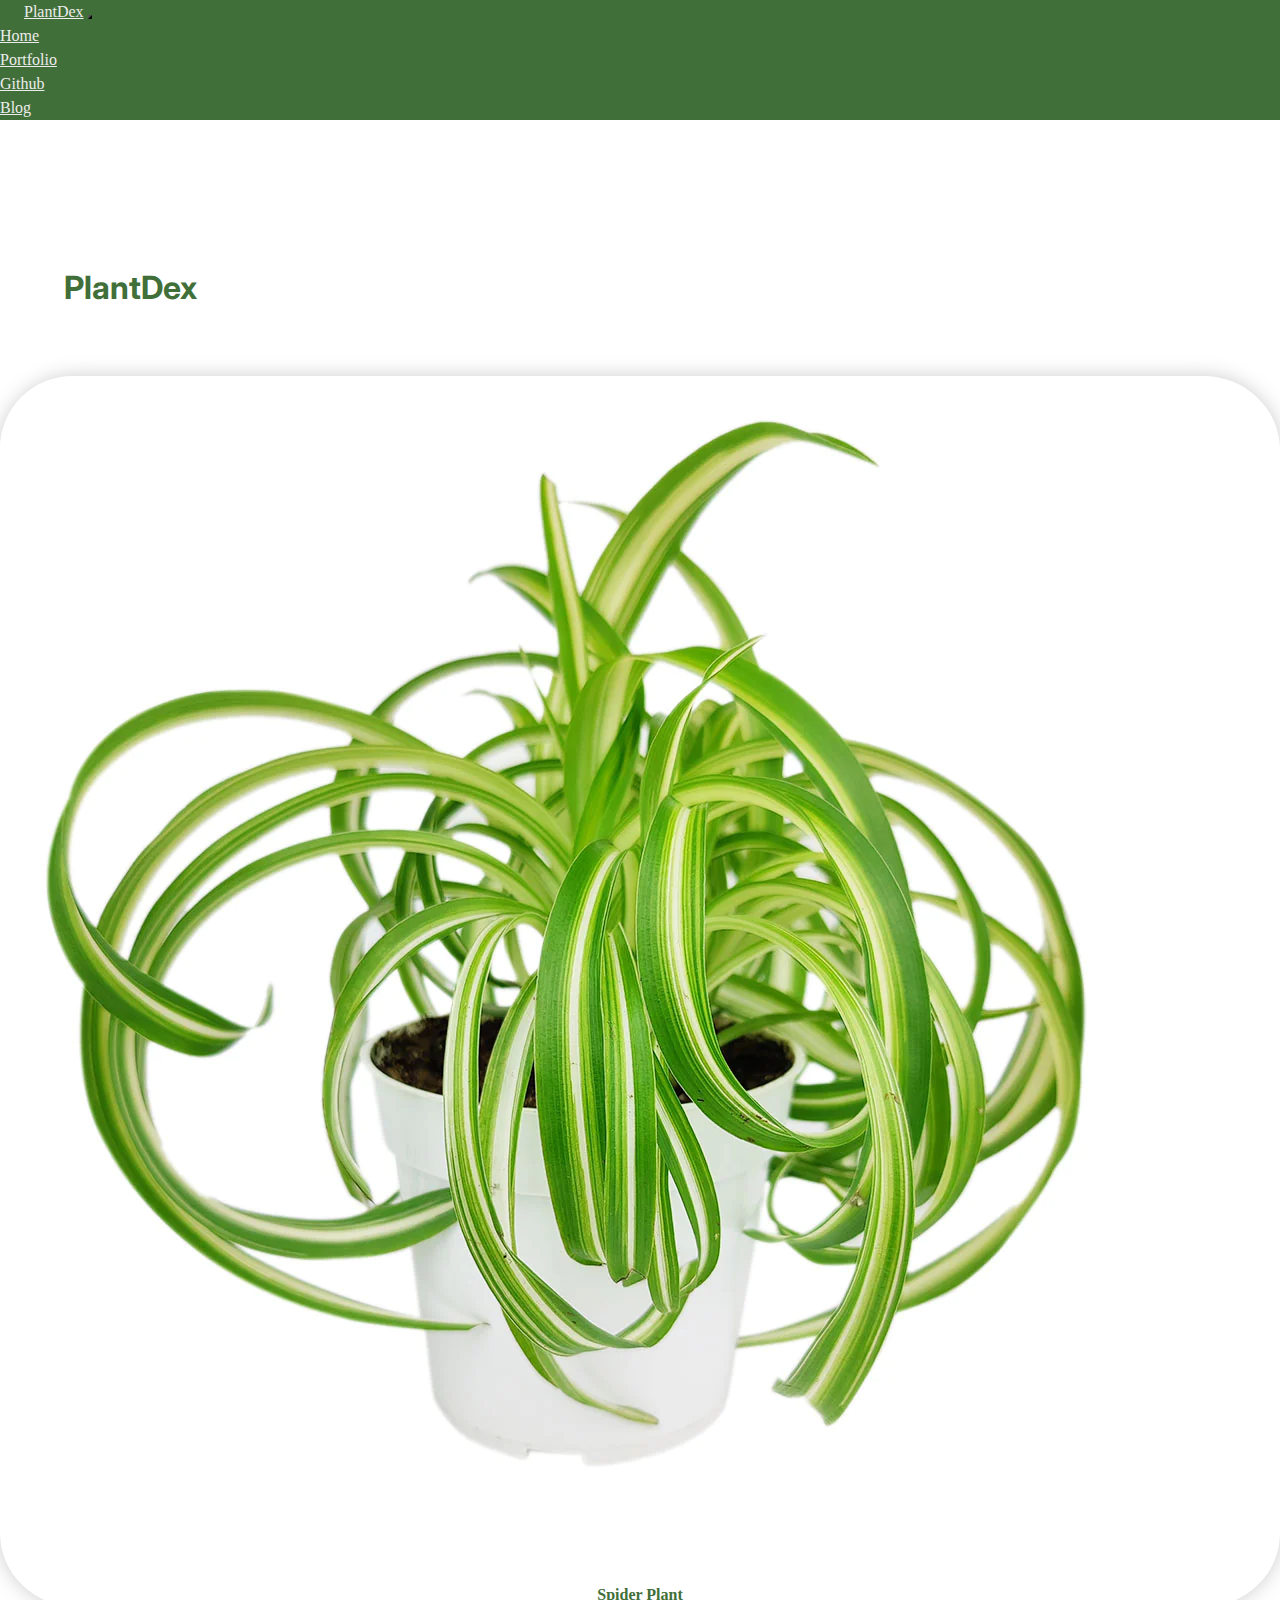
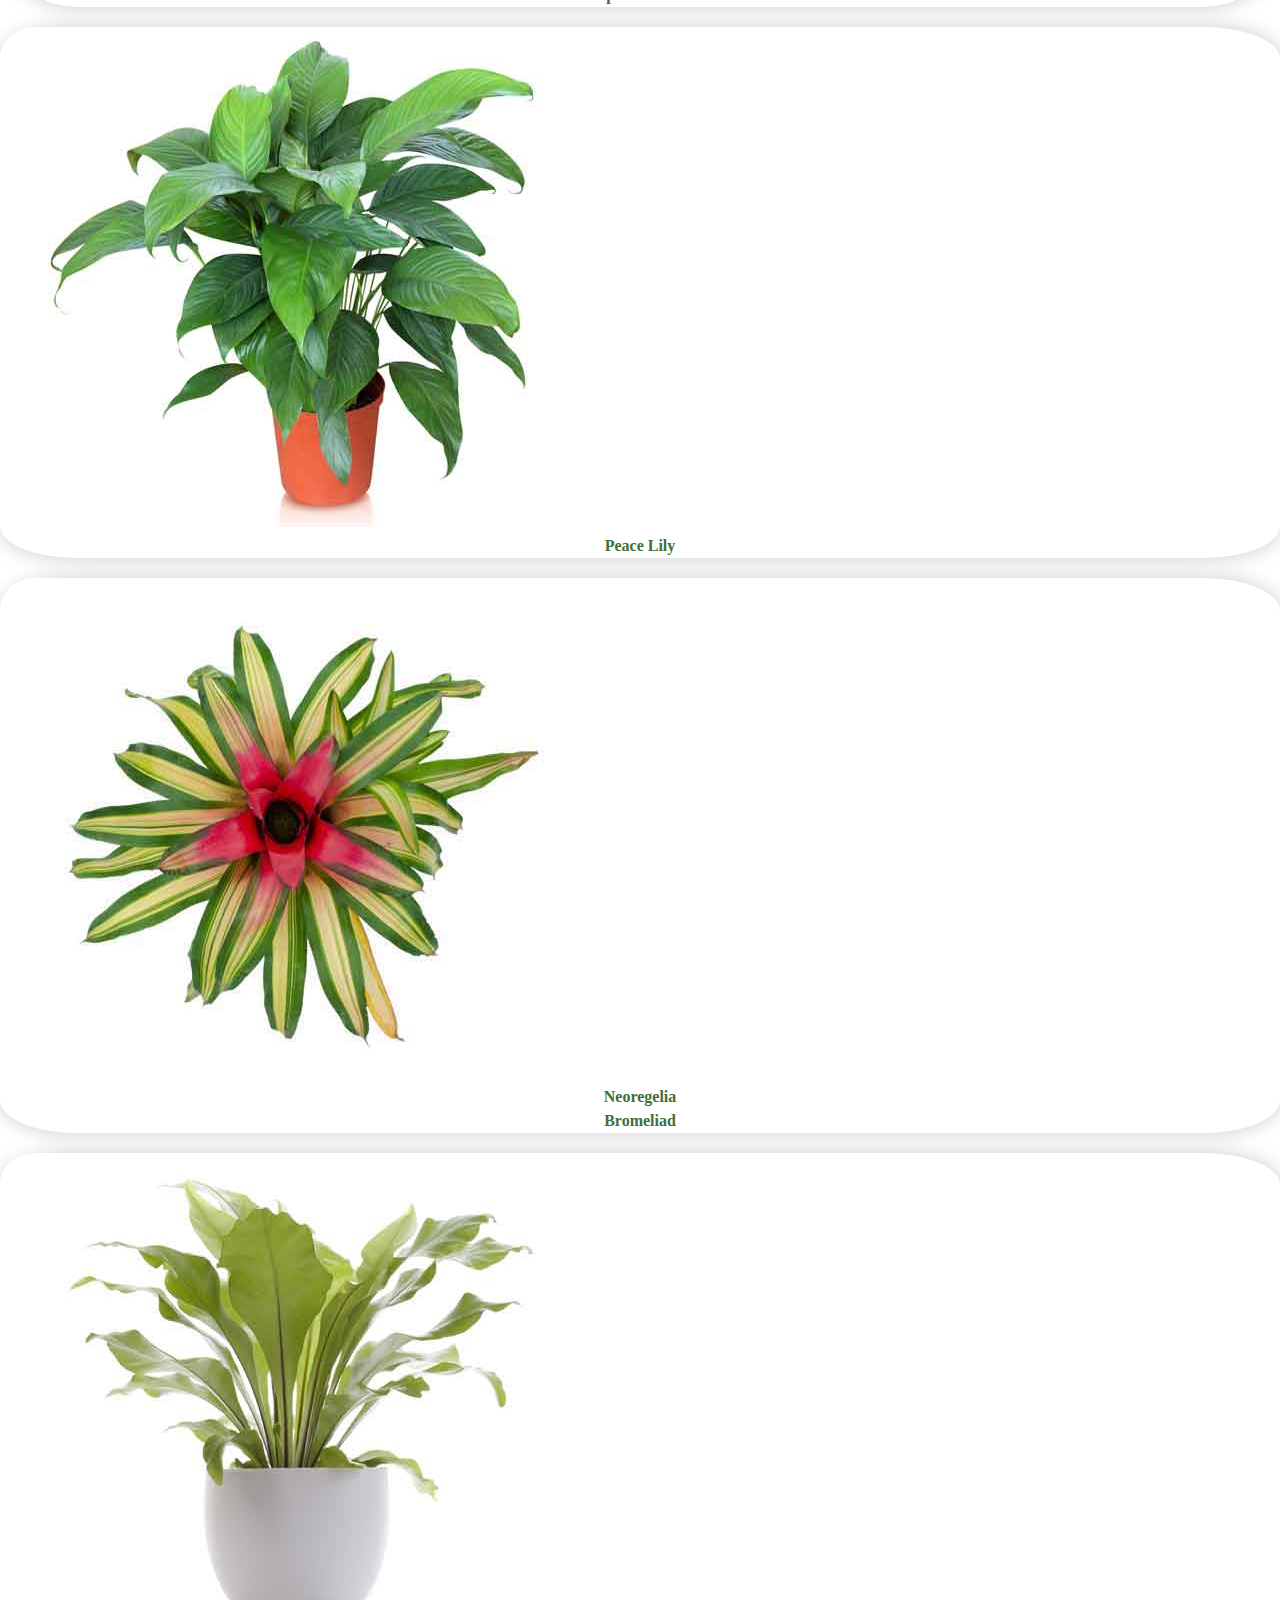
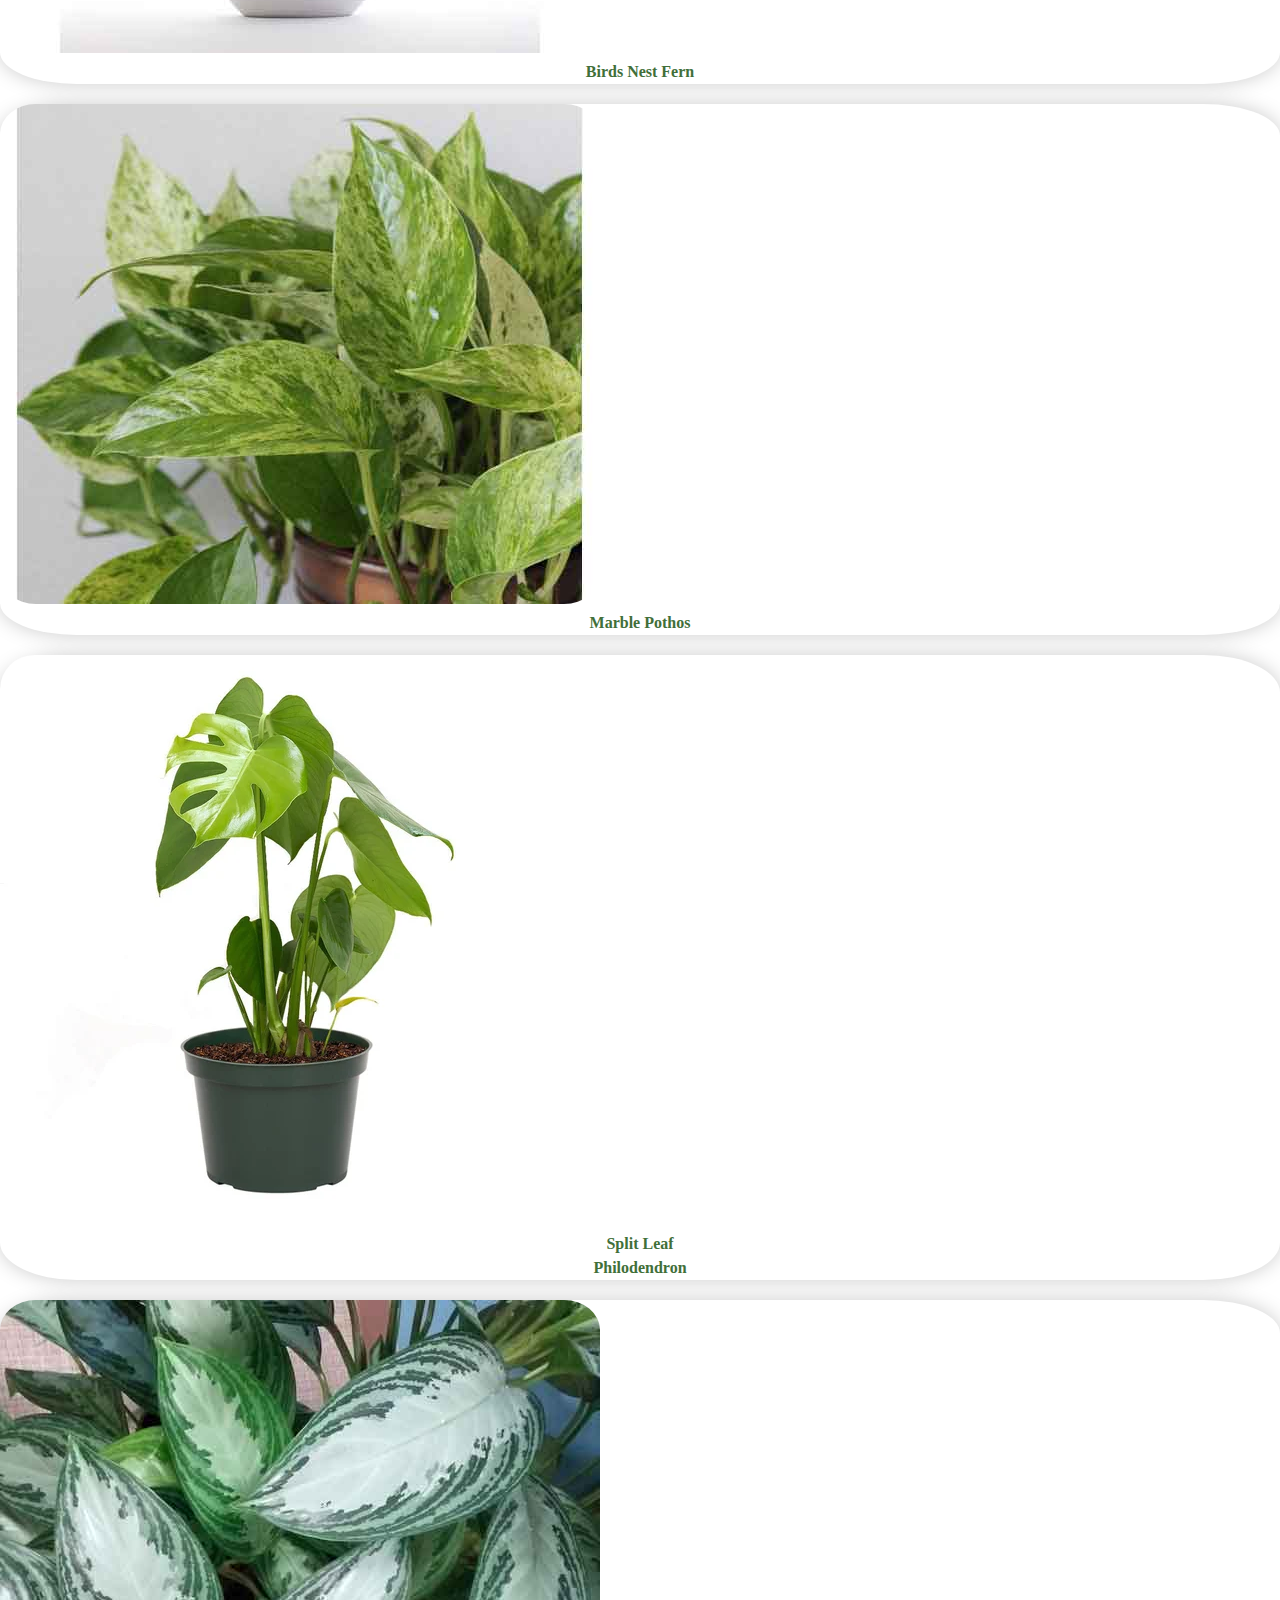
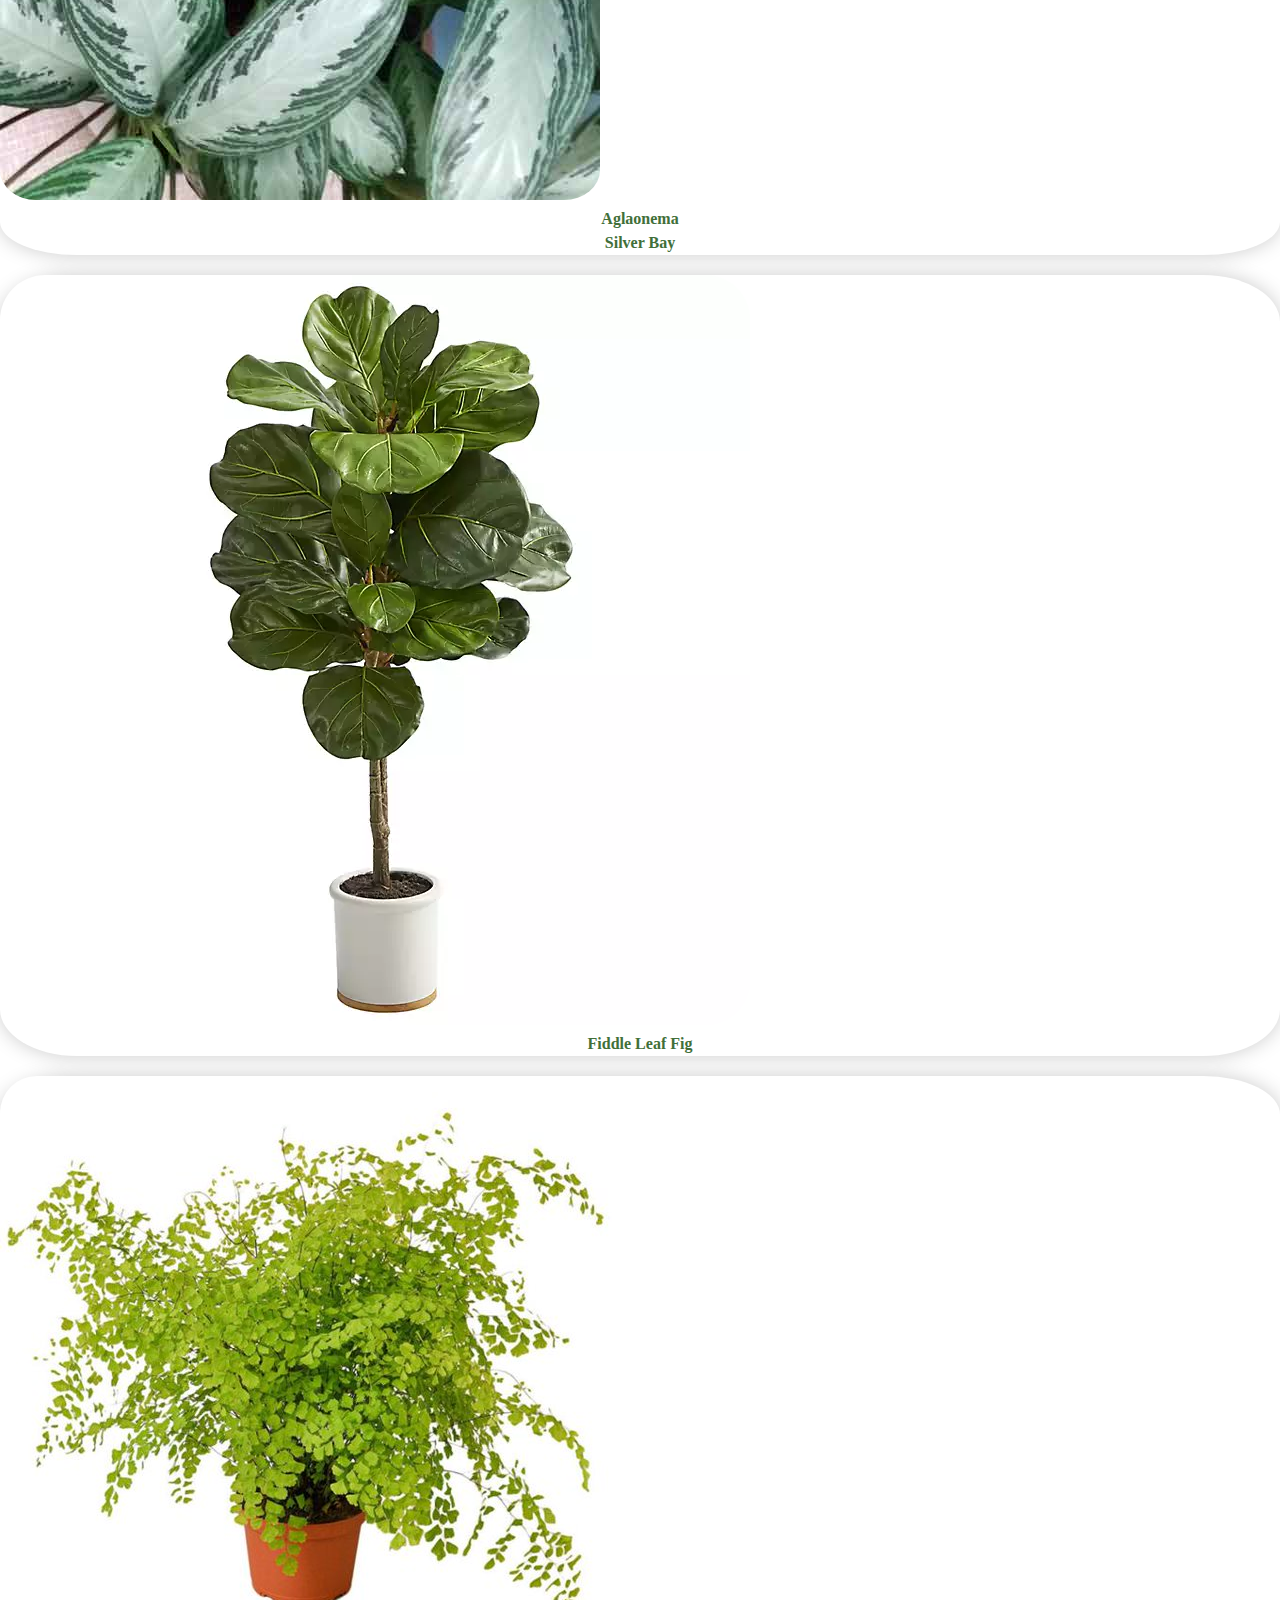
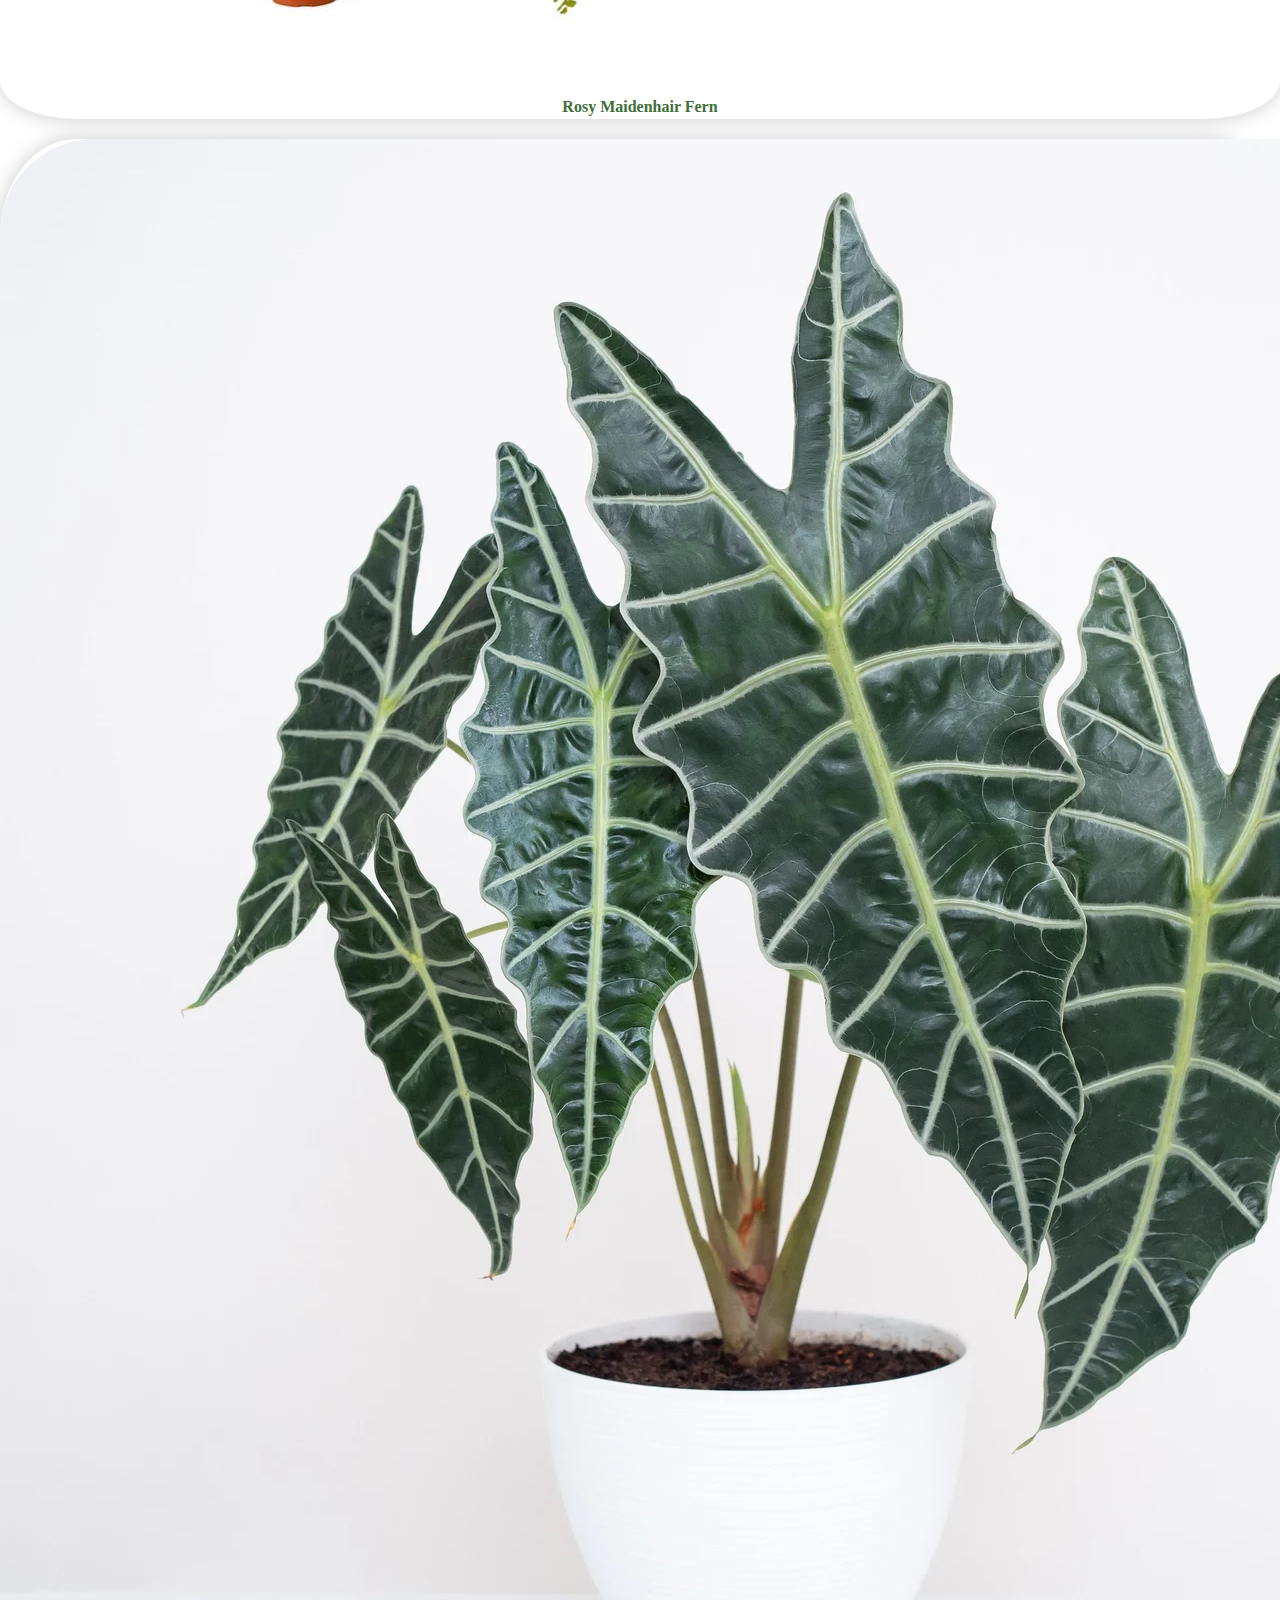
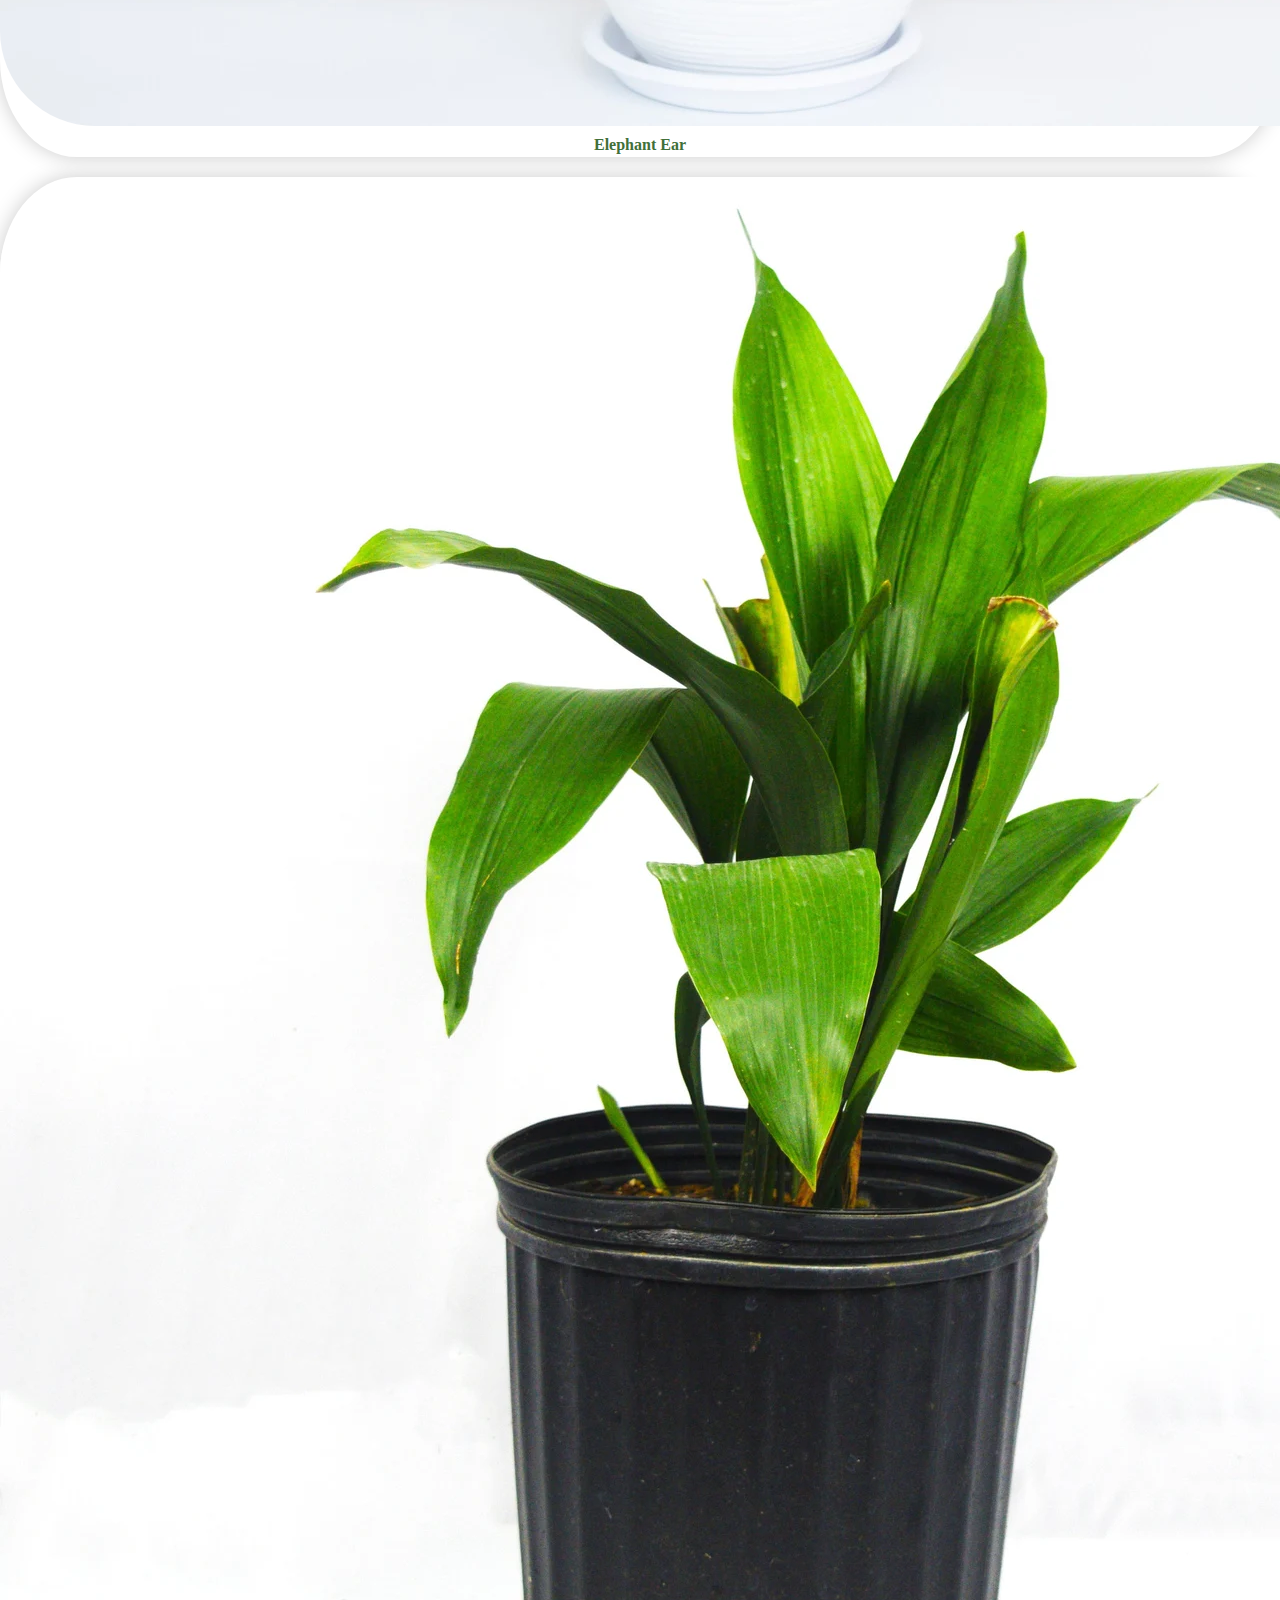
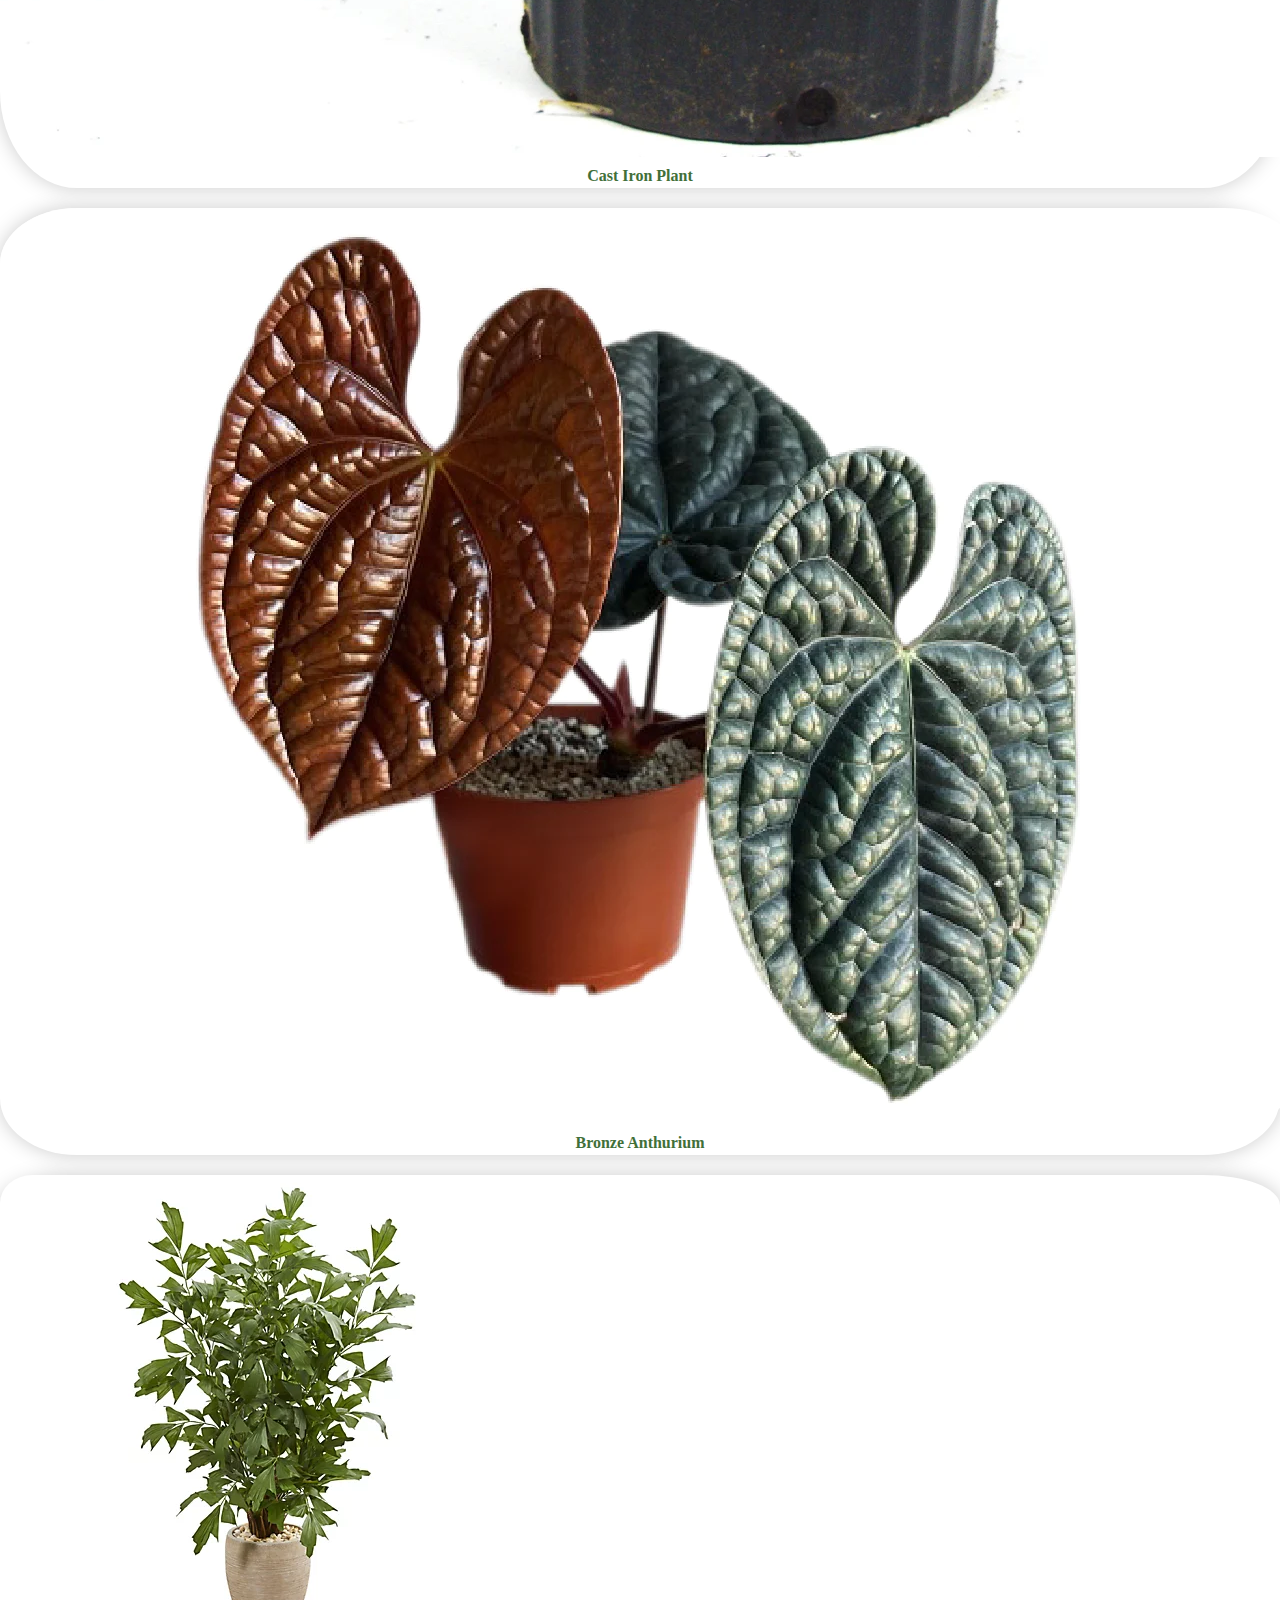
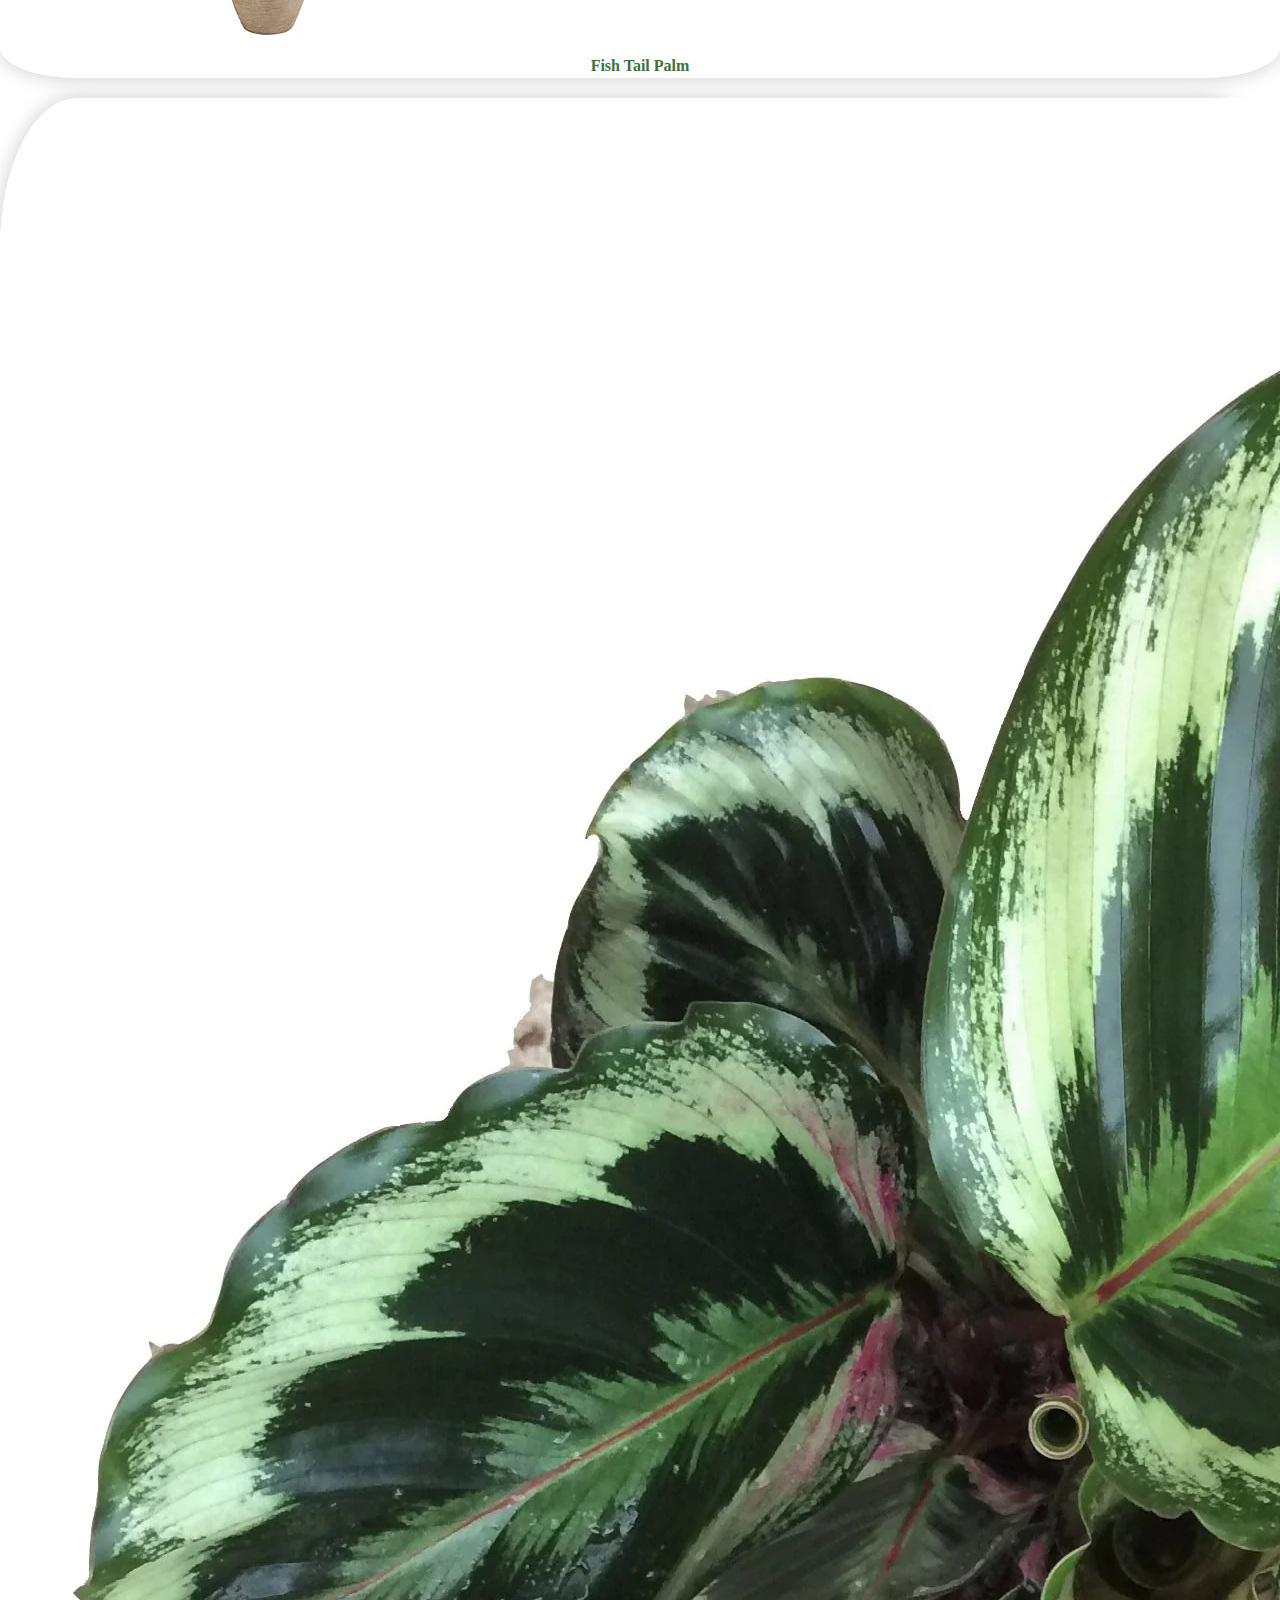
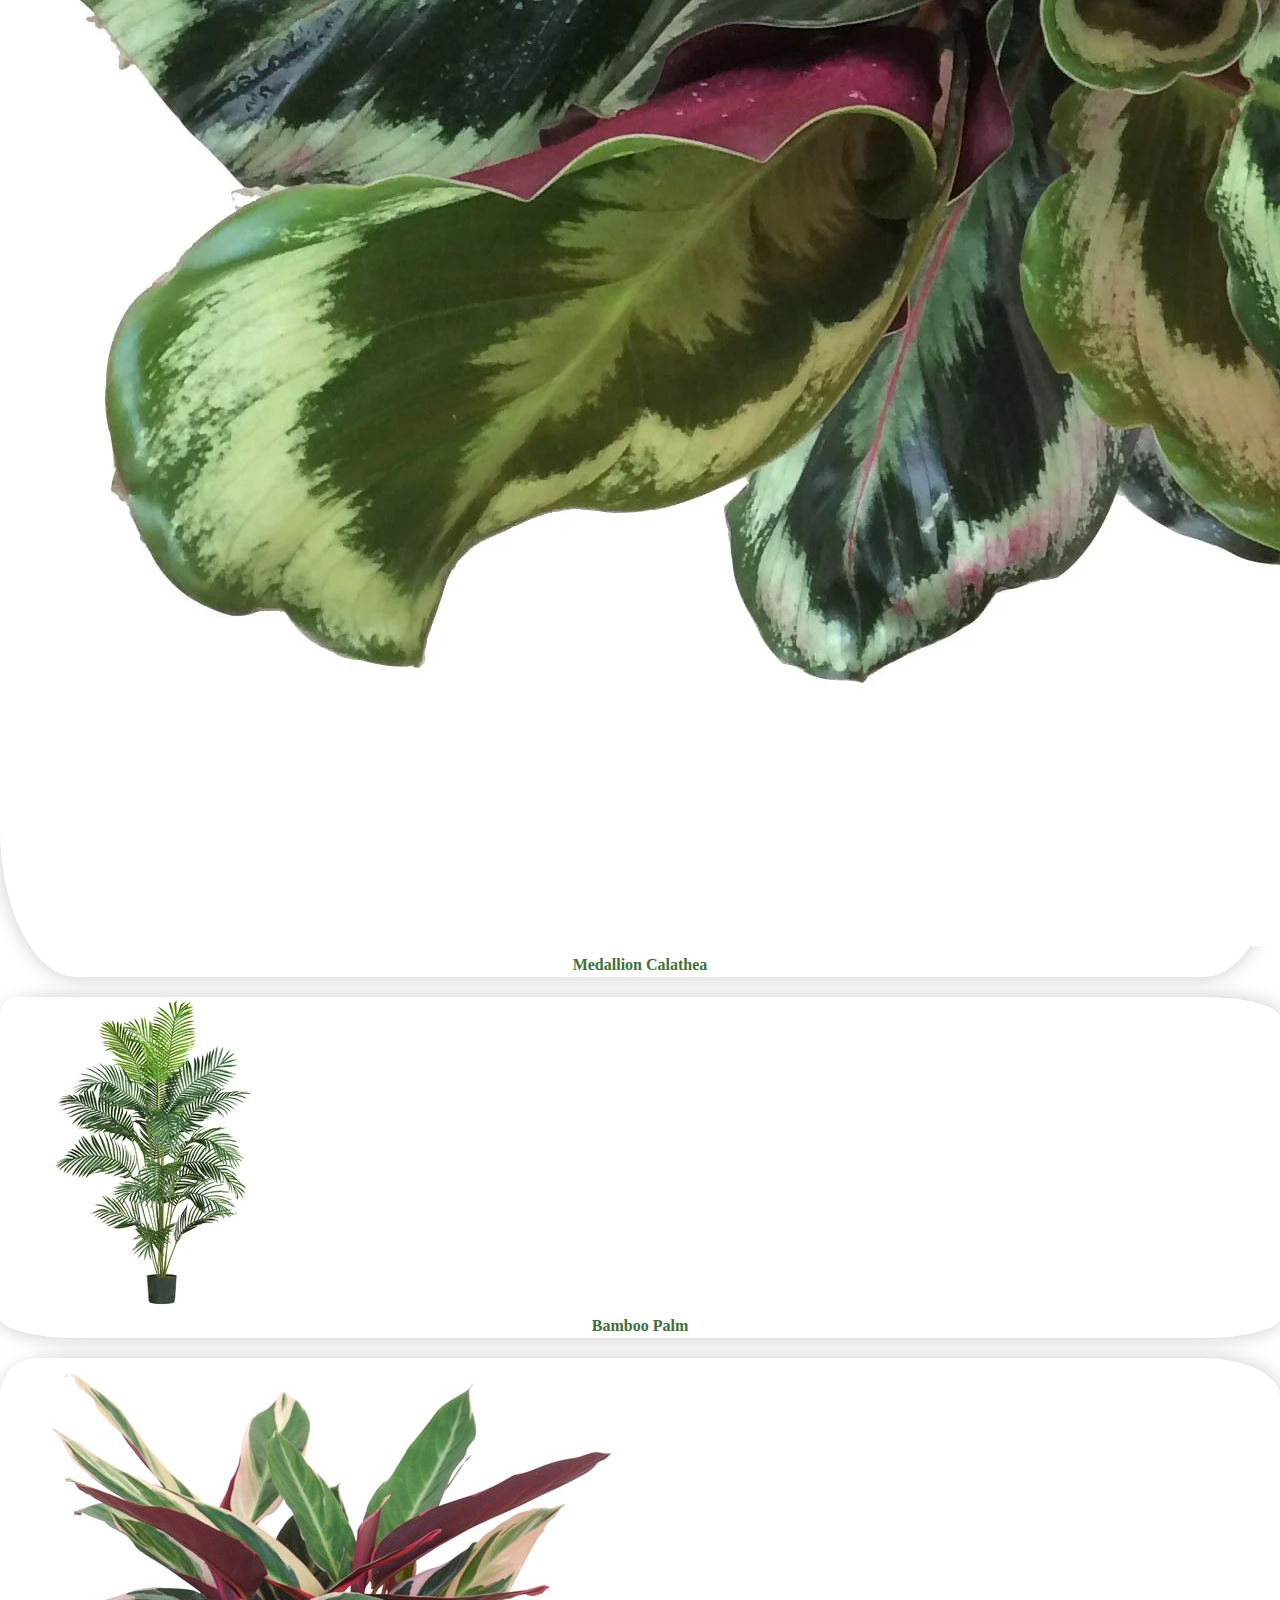
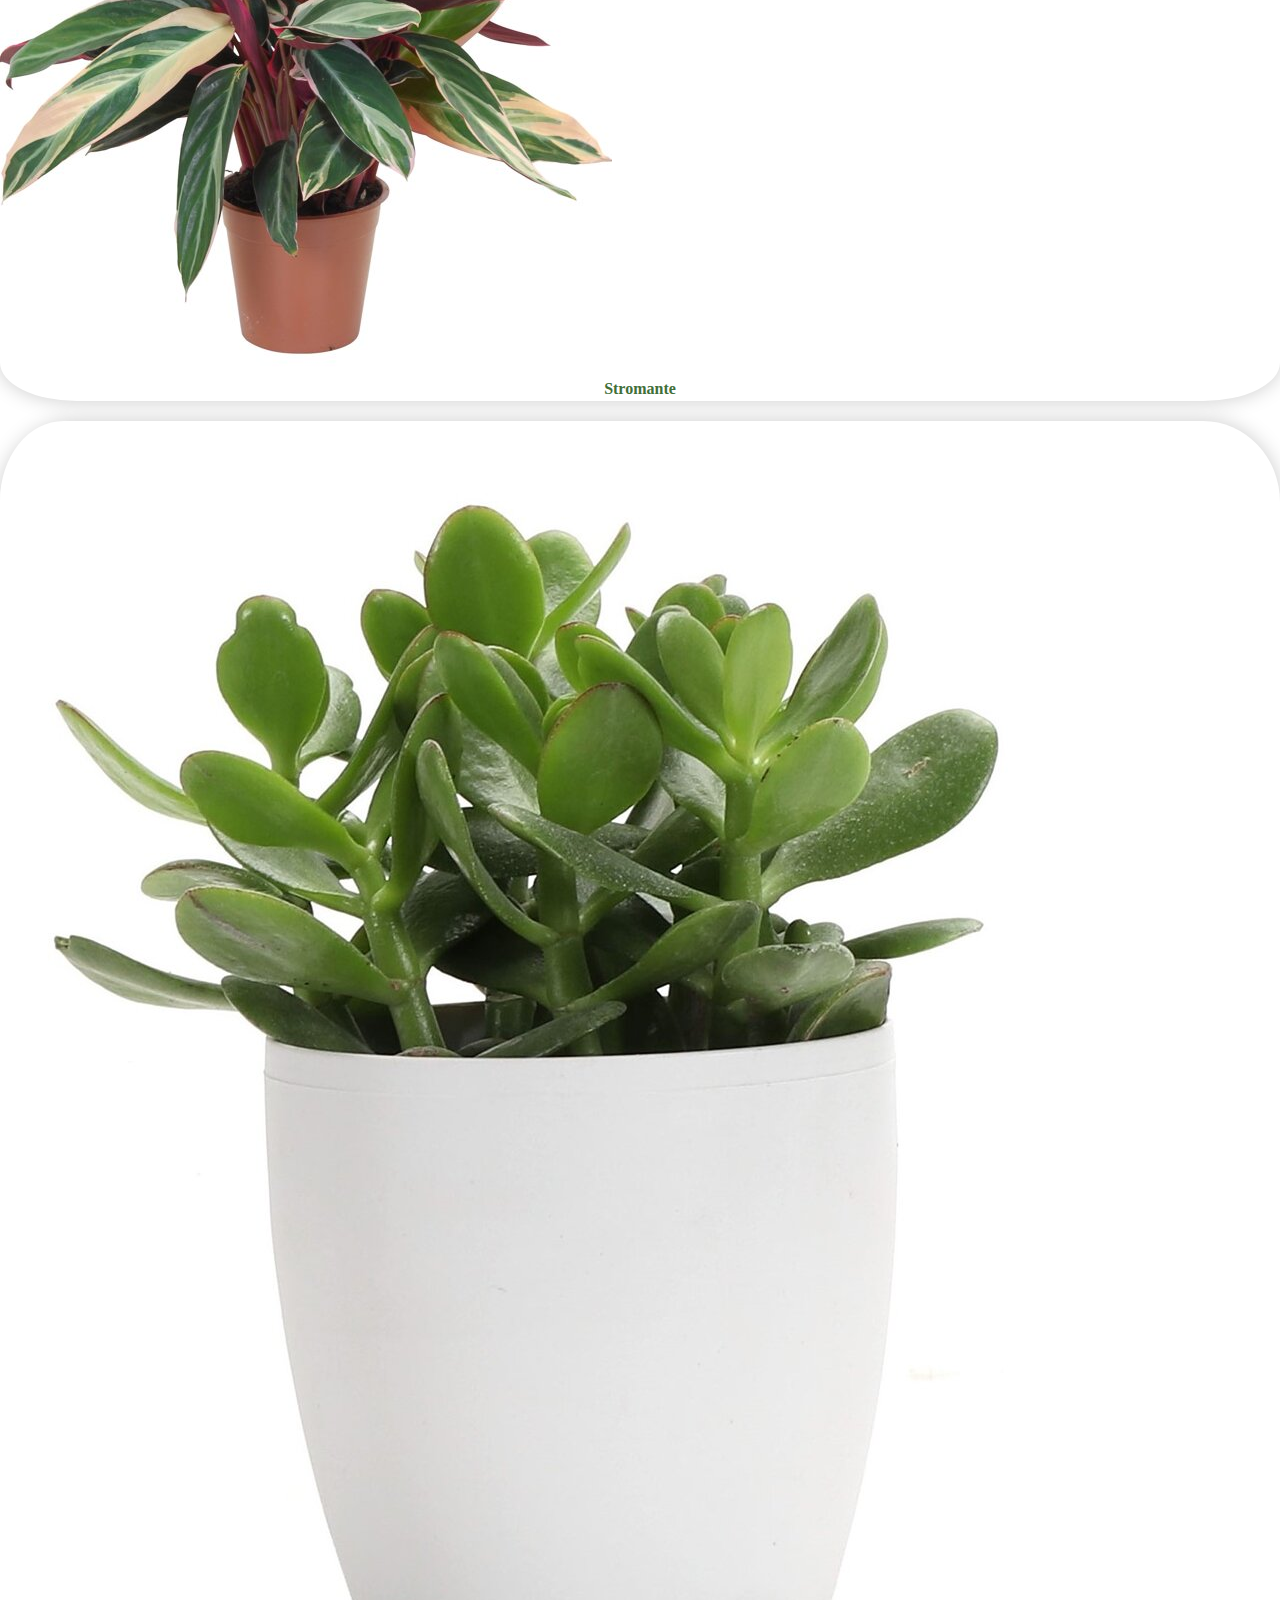
<file: index.html>
<!DOCTYPE html>
<html lang="en">

<head>
    <meta charset="UTF-8">
    <meta http-equiv="X-UA-Compatible" content="IE=edge">
    <meta name="viewport" content="width=device-width, initial-scale=1.0">
    <title>Plantdex</title>
    <!-- Bootstrap CSS -->
    <link href="https://cdn.jsdelivr.net/npm/bootstrap@5.0.2/dist/css/bootstrap.min.css" rel="stylesheet"
        integrity="sha384-EVSTQN3/azprG1Anm3QDgpJLIm9Nao0Yz1ztcQTwFspd3yD65VohhpuuCOmLASjC" crossorigin="anonymous">
    <link rel="stylesheet" href="https://cdnjs.cloudflare.com/ajax/libs/font-awesome/4.7.0/css/font-awesome.min.css">
    <link href="https://fonts.googleapis.com/css2?family=Inter:wght@100;200;300;400;500;600;700;800;900&display=swap"
        rel="stylesheet">
    <link href="https://fonts.googleapis.com/css2?family=Satisfy&display=swap" rel="stylesheet">
    <link rel="stylesheet" href="style.css">
    <script src="https://ajax.googleapis.com/ajax/libs/jquery/3.6.1/jquery.min.js"></script>
</head>

<body>
    <nav class="navbar navbar-expand-lg fixed-top ">
        <a class="navbar-brand" href="#">PlantDex</a>
        <button class="navbar-toggler" type="button" data-toggle="collapse" data-target="#navbarSupportedContent"
            aria-controls="navbarSupportedContent" aria-expanded="false" aria-label="Toggle navigation">
            <span class="navbar-toggler-icon"></span>
        </button>
        <div class="collapse navbar-collapse " id="navbarSupportedContent">
            <ul class="navbar-nav mr-4">
                <li class="nav-item">
                    <a class="nav-link" data-value="home" href="#">Home</a>
                </li>
                <li class="nav-item">
                    <a class="nav-link" target="_blank" data-value="portfolio"
                        href="https://manali-decoding.github.io/">Portfolio</a>
                </li>
                <li class="nav-item">
                    <a class="nav-link" target="_blank" data-value="Github" href="https://github.com/manali-decoding">
                        Github</a>
                </li>
                <li class="nav-item">
                    <a class="nav-link" target="_blank" data-value="blog"
                        href="https://designsbymanali.medium.com/">Blog</a>
                </li>
            </ul>
        </div>
    </nav>


    <!-- Card section -->
    <div class="plantCards">
        <div class="container">
            <h1 class="text-center">PlantDex</h1>
            <div class="row">
                <div class="col-md-3 col-lg-3 col-sm-12">
                    <div class="card" data-id="Spider plant">
                        <div class=" card-img">
                            <img src="images/4chlorpohytumcurlyspiderplat_bonnie_2_2000x.jpeg" alt="spider Plant image"
                                class="img-fluid">
                        </div>

                        <div class="card-body">
                            <h4 class="card-title">Spider Plant</h4>
                        </div>
                    </div>
                </div>
                <div class="col-md-3 col-lg-3 col-sm-12">
                    <div class="card" data-id="Peace lily">
                        <div class="card-img">
                            <img src="images/peace-lily-houseplant.jpeg" alt="peaceLily image" class="img-fluid">
                        </div>

                        <div class="card-body">
                            <h4 class="card-title">Peace Lily </h4>
                        </div>
                    </div>
                </div>
                <div class="col-md-3 col-lg-3 col-sm-12">
                    <div class="card" data-id="Silver vase">
                        <div class="card-img">
                            <img src="images/neoregelia-bromeliad-plant.jpeg" alt="bromeliad image" class="img-fluid">
                        </div>

                        <div class="card-body">
                            <h4 class="card-title">neoregelia <br> bromeliad</h4>
                        </div>
                    </div>
                </div>
                <div class="col-md-3 col-lg-3 col-sm-12">
                    <div class="card" data-id="Birdnest fern">
                        <div class="card-img">
                            <img src="images/birds-nest-fern-plant.jpeg" alt="birds nest fern image" class="img-fluid">
                        </div>

                        <div class="card-body">
                            <h4 class="card-title">birds nest fern </h4>
                        </div>
                    </div>
                </div>
                <div class="col-md-3 col-lg-3 col-sm-12">
                    <div class="card" data-id="White Pothos">
                        <div class="card-img">
                            <img src="images/pothos-marble-queen-plant.jpeg" alt="marble pothos image"
                                class="img-fluid">
                        </div>

                        <div class="card-body">
                            <h4 class="card-title">marble pothos</h4>
                        </div>
                    </div>
                </div>
                <div class="col-md-3 col-lg-3 col-sm-12">
                    <div class="card" data-id="Splitleaf Philodendron">
                        <div class="card-img">
                            <img src="images/splitleaf.jpeg" alt="split leaf  image" class="img-fluid">
                        </div>

                        <div class="card-body">
                            <h4 class="card-title">Split Leaf <br>Philodendron</h4>
                        </div>
                    </div>
                </div>
                <div class="col-md-3 col-lg-3 col-sm-12">
                    <div class="card" data-id="Chinese Evergreen">
                        <div class="card-img">
                            <img src="images/aglaonema-silver-bay-plants-close.jpeg" alt="Aglaonema Silver Bay image"
                                class="img-fluid">
                        </div>

                        <div class="card-body">
                            <h4 class="card-title">Aglaonema <br>Silver Bay</h4>
                        </div>
                    </div>
                </div>
                <div class="col-md-3 col-lg-3 col-sm-12">
                    <div class="card" data-id="Fidleleaf fig">
                        <div class="card-img">
                            <img src="images/fiddleleaffig.jpeg" alt="Fidleleaf fig image" class="img-fluid">
                        </div>

                        <div class="card-body">
                            <h4 class="card-title">Fiddle Leaf Fig</h4>
                        </div>
                    </div>
                </div>




                <!-- --------------------------------------------------------------------- -->





                <div class="col-md-3 col-lg-3 col-sm-12">
                    <div class="card" data-id="Rosy Maidenhair">
                        <div class="card-img">
                            <img src="images/maidenhair.jpeg" alt="Rosy Maidenhair image" class="img-fluid">
                        </div>
                        <div class="card-body">
                            <h4 class="card-title">Rosy Maidenhair Fern</h4>
                        </div>
                    </div>
                </div>
                <div class="col-md-3 col-lg-3 col-sm-12">
                    <div class="card" data-id="Elephant ear">
                        <div class="card-img">
                            <img src="images/Elephant ear.jpeg" alt="Elephant ear image" class="img-fluid">
                        </div>

                        <div class="card-body">
                            <h4 class="card-title">Elephant ear</h4>
                        </div>
                    </div>
                </div>
                <div class="col-md-3 col-lg-3 col-sm-12">
                    <div class="card" data-id="Cast iron plant">
                        <div class="card-img">
                            <img src="images/cast-iron.jpeg" alt="Cast iron plant image" class="img-fluid">
                        </div>

                        <div class="card-body">
                            <h4 class="card-title">Cast iron plant</h4>
                        </div>
                    </div>
                </div>
                <div class="col-md-3 col-lg-3 col-sm-12">
                    <div class="card" data-id="Bronze Anthurium">
                        <div class="card-img">
                            <img src="images/AnthuriumBronze.jpeg" alt="Bronze Anthurium image" class="img-fluid">
                        </div>

                        <div class="card-body">
                            <h4 class="card-title">Bronze Anthurium</h4>
                        </div>
                    </div>
                </div>
                <div class="col-md-3 col-lg-3 col-sm-12">
                    <div class="card" data-id="Fish tail palm">
                        <div class="card-img">
                            <img src="images/fishtailpam.jpeg" alt="Fish tail palm image" class="img-fluid">
                        </div>

                        <div class="card-body">
                            <h4 class="card-title">Fish Tail Palm</h4>
                        </div>
                    </div>
                </div>
                <div class="col-md-3 col-lg-3 col-sm-12">
                    <div class="card" data-id="Medallion Calathea">
                        <div class="card-img">
                            <img src="images/MedallionCalathea.jpeg" alt="Medallion Calathea image" class="img-fluid">
                        </div>

                        <div class="card-body">
                            <h4 class="card-title">Medallion Calathea</h4>
                        </div>
                    </div>
                </div>
                <div class="col-md-3 col-lg-3 col-sm-12">
                    <div class="card" data-id="Bamboo palm">
                        <div class="card-img">
                            <img src="images/bamboopalm.jpeg" alt="Bamboo palm image" class="img-fluid">
                        </div>

                        <div class="card-body">
                            <h4 class="card-title">Bamboo Palm</h4>
                        </div>
                    </div>
                </div>
                <div class="col-md-3 col-lg-3 col-sm-12">
                    <div class="card" data-id="Stromante">
                        <div class="card-img">
                            <img src="images/stomanthe.jpeg" alt="Stromante image" class="img-fluid">
                        </div>

                        <div class="card-body">
                            <h4 class="card-title">Stromante</h4>
                        </div>
                    </div>
                </div>
                <div class="col-md-3 col-lg-3 col-sm-12">
                    <div class="card" data-id="Jade Plant">
                        <div class="card-img">
                            <img src="images/jadeplant.jpeg" alt="Jade Plant image" class="img-fluid">
                        </div>

                        <div class="card-body">
                            <h4 class="card-title">Jade Plant</h4>
                        </div>
                    </div>
                </div>
                <div class="col-md-3 col-lg-3 col-sm-12">
                    <div class="card" data-id="Stiped calathea">
                        <div class="card-img">
                            <img src="images/Stiped calathea.jpeg" alt="Stiped calathea image" class="img-fluid">
                        </div>

                        <div class="card-body">
                            <h4 class="card-title">Striped calathea</h4>
                        </div>
                    </div>
                </div>
                <div class="col-md-3 col-lg-3 col-sm-12">
                    <div class="card" data-id="Yellow Malaysian Dracaena">
                        <div class="card-img">
                            <img src="images/Yellow Malaysian Dracaena.jpeg" alt="Yellow Malaysian Dracaena image"
                                class="img-fluid">
                        </div>

                        <div class="card-body">
                            <h4 class="card-title">Yellow Malaysian Dracaena</h4>
                        </div>
                    </div>
                </div>
                <div class="col-md-3 col-lg-3 col-sm-12">
                    <div class="card" data-id="Sago palm">
                        <div class="card-img">
                            <img src="images/sagopalm.jpeg" alt="Sago palm image" class="img-fluid">
                        </div>

                        <div class="card-body">
                            <h4 class="card-title">Sago palm</h4>
                        </div>
                    </div>
                </div>
                <div class="col-md-3 col-lg-3 col-sm-12">
                    <div class="card" data-id="Rubber plant">
                        <div class="card-img">
                            <img src="images/Rubber plant.jpeg" alt="Rubber plant image" class="img-fluid">
                        </div>

                        <div class="card-body">
                            <h4 class="card-title">Rubber plant</h4>
                        </div>
                    </div>
                </div>
                <div class="col-md-3 col-lg-3 col-sm-12">
                    <div class="card" data-id="Orchid cactus">
                        <div class="card-img">
                            <img src="images/Orchid cactus.jpeg" alt="Orchid cactus image" class="img-fluid">
                        </div>

                        <div class="card-body">
                            <h4 class="card-title">Orchid cactus</h4>
                        </div>
                    </div>
                </div>
                <div class="col-md-3 col-lg-3 col-sm-12">
                    <div class="card" data-id="Weeping fig">
                        <div class="card-img">
                            <img src="images/Weeping fig.jpeg" alt="Weeping fig image" class="img-fluid">
                        </div>

                        <div class="card-body">
                            <h4 class="card-title">Weeping fig</h4>
                        </div>
                    </div>
                </div>
                <div class="col-md-3 col-lg-3 col-sm-12">
                    <div class="card" data-id="Epipremnum aureum">
                        <div class="card-img">
                            <img src="images/Epipremnum aureum.jpeg" alt="Epipremnum aureum image" class="img-fluid">
                        </div>

                        <div class="card-body">
                            <h4 class="card-title">Epipremnum aureum</h4>
                        </div>
                    </div>
                </div>
                <div class="col-md-3 col-lg-3 col-sm-12">
                    <div class="card" data-id="Herringbone">
                        <div class="card-img">
                            <img src="images/Herringbone.jpg" alt="Herringbone image" class="img-fluid">
                        </div>

                        <div class="card-body">
                            <h4 class="card-title">Herringbone</h4>
                        </div>
                    </div>
                </div>
                <div class="col-md-3 col-lg-3 col-sm-12">
                    <div class="card" data-id="Wax plant">
                        <div class="card-img">
                            <img src="images/wax plant.jpeg" alt="Wax plant image" class="img-fluid">
                        </div>

                        <div class="card-body">
                            <h4 class="card-title">Wax plant</h4>
                        </div>
                    </div>
                </div>
                <div class="col-md-3 col-lg-3 col-sm-12">
                    <div class="card" data-id="Red Philodendron">
                        <div class="card-img">
                            <img src="images/Red Philodendron.jpeg" alt="Red Philodendron image" class="img-fluid">
                        </div>

                        <div class="card-body">
                            <h4 class="card-title">Red Philodendron</h4>
                        </div>
                    </div>
                </div>
                <div class="col-md-3 col-lg-3 col-sm-12">
                    <div class="card" data-id="Velvet leaf vine">
                        <div class="card-img">
                            <img src="images/Velvet leaf vine.jpeg" alt="Velvet leaf vine image" class="img-fluid">
                        </div>

                        <div class="card-body">
                            <h4 class="card-title">Velvet leaf vine</h4>
                        </div>
                    </div>
                </div>
                <div class="col-md-3 col-lg-3 col-sm-12">
                    <div class="card" data-id="Elephant foot">
                        <div class="card-img">
                            <img src="images/Elephant foot.jpeg" alt="Elephant foot image" class="img-fluid">
                        </div>

                        <div class="card-body">
                            <h4 class="card-title">Elephant foot</h4>
                        </div>
                    </div>
                </div>
                <div class="col-md-3 col-lg-3 col-sm-12">
                    <div class="card" data-id="Lime philodendron">
                        <div class="card-img">
                            <img src="images/Lime philodendron.jpeg.crdownload" alt="Lime philodendron image"
                                class="img-fluid">
                        </div>

                        <div class="card-body">
                            <h4 class="card-title">Lime philodendron</h4>
                        </div>
                    </div>
                </div>
                <div class="col-md-3 col-lg-3 col-sm-12">
                    <div class="card" data-id="English ivy">
                        <div class="card-img">
                            <img src="images/English ivy.jpeg" alt="English ivy image" class="img-fluid">
                        </div>

                        <div class="card-body">
                            <h4 class="card-title">English ivy</h4>
                        </div>
                    </div>
                </div>
                <div class="col-md-3 col-lg-3 col-sm-12">
                    <div class="card" data-id="Boston fern">
                        <div class="card-img">
                            <img src="images/Boston fern1.jpeg" alt="Boston fern image" class="img-fluid">
                        </div>

                        <div class="card-body">
                            <h4 class="card-title">Boston fern</h4>
                        </div>
                    </div>
                </div>
            </div>
        </div>
    </div>

    <!-- Modal -->
    <div class="modal-overlay">
        <div class="modal-dialog">
            <article class="modal-content">




            </article><!-- End of Modal-content -->
        </div><!-- End of Modal-dialog -->
    </div> <!-- End of Modal-overlay -->

    <script src="script.js"></script>
    <!-- jQuery library -->
    <script src="https://ajax.googleapis.com/ajax/libs/jquery/3.6.1/jquery.min.js"></script>

    <!-- Bootstrap JS Bundle with Popper -->
    <!-- <script src="https://cdn.jsdelivr.net/npm/bootstrap@5.0.2/dist/js/bootstrap.bundle.min.js"
        integrity="sha384-MrcW6ZMFYlzcLA8Nl+NtUVF0sA7MsXsP1UyJoMp4YLEuNSfAP+JcXn/tWtIaxVXM"
        crossorigin="anonymous"></script> -->



</body>

</html>
</file>
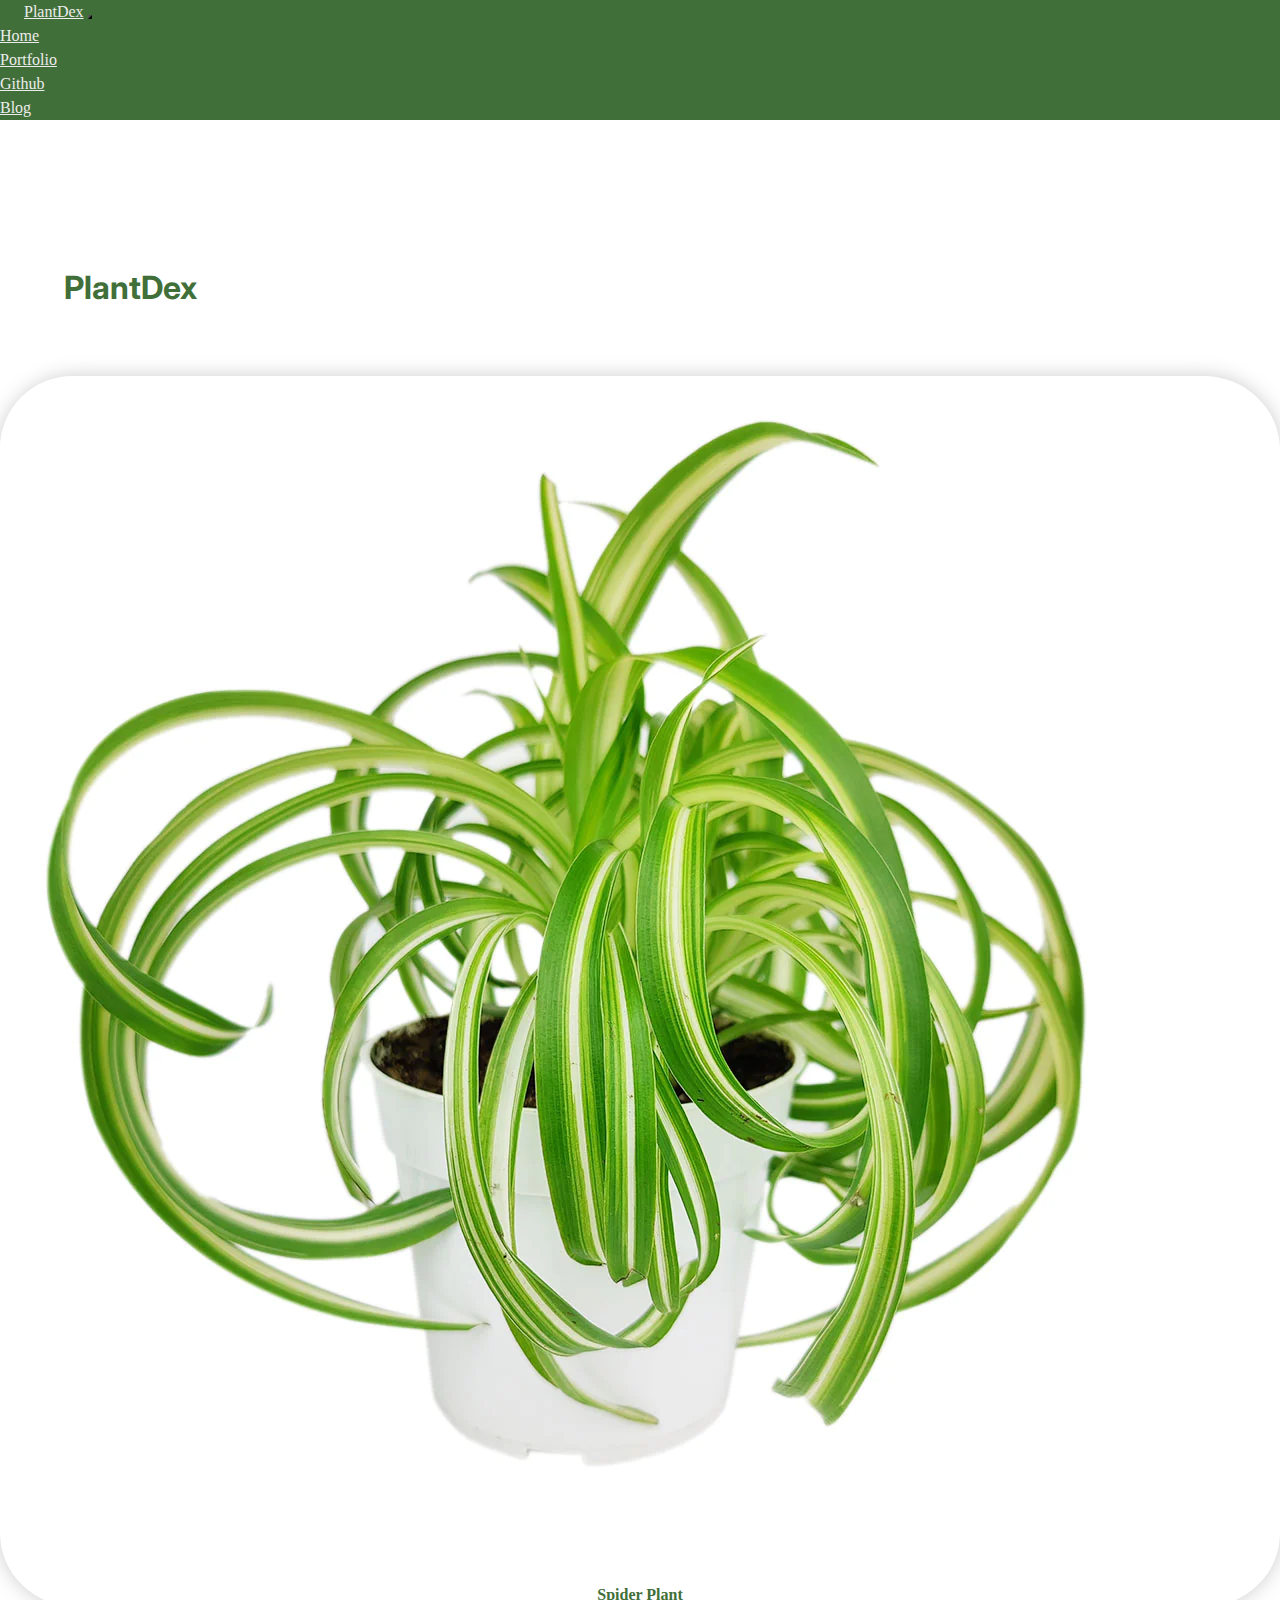
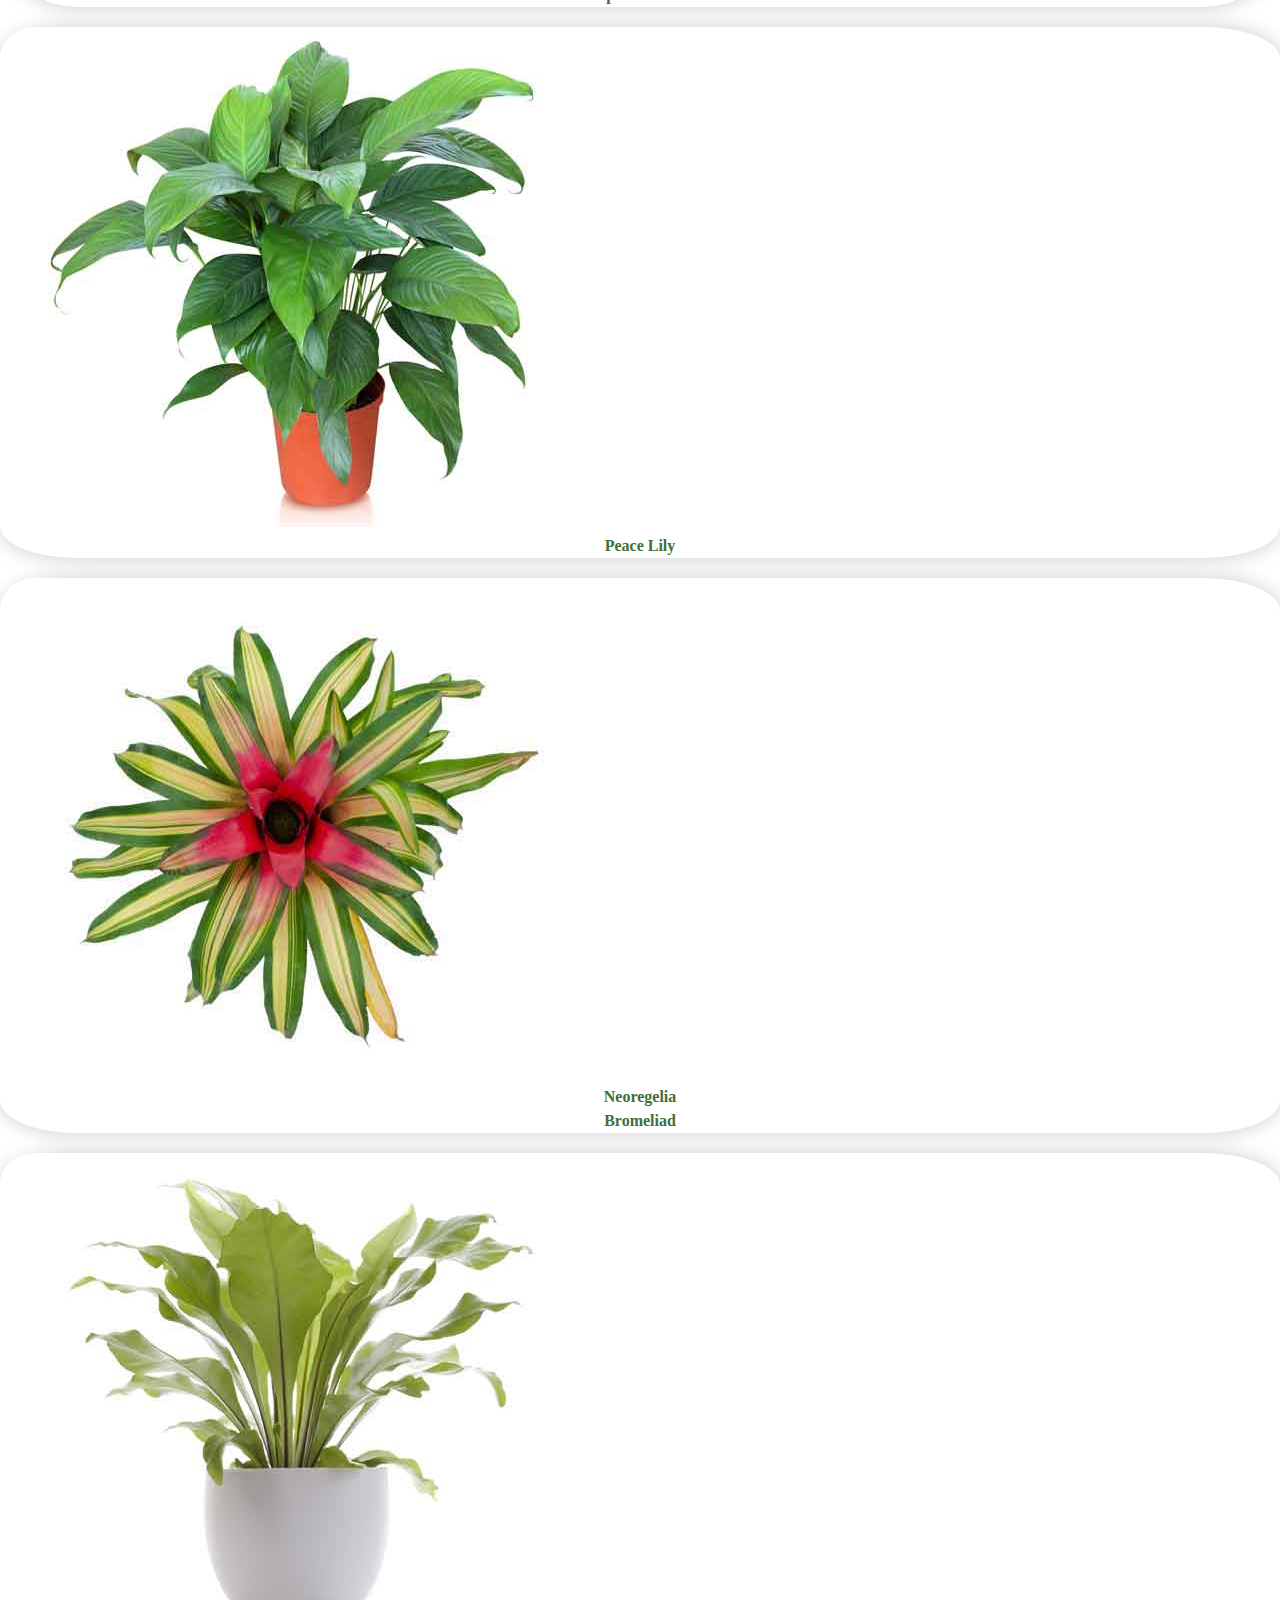
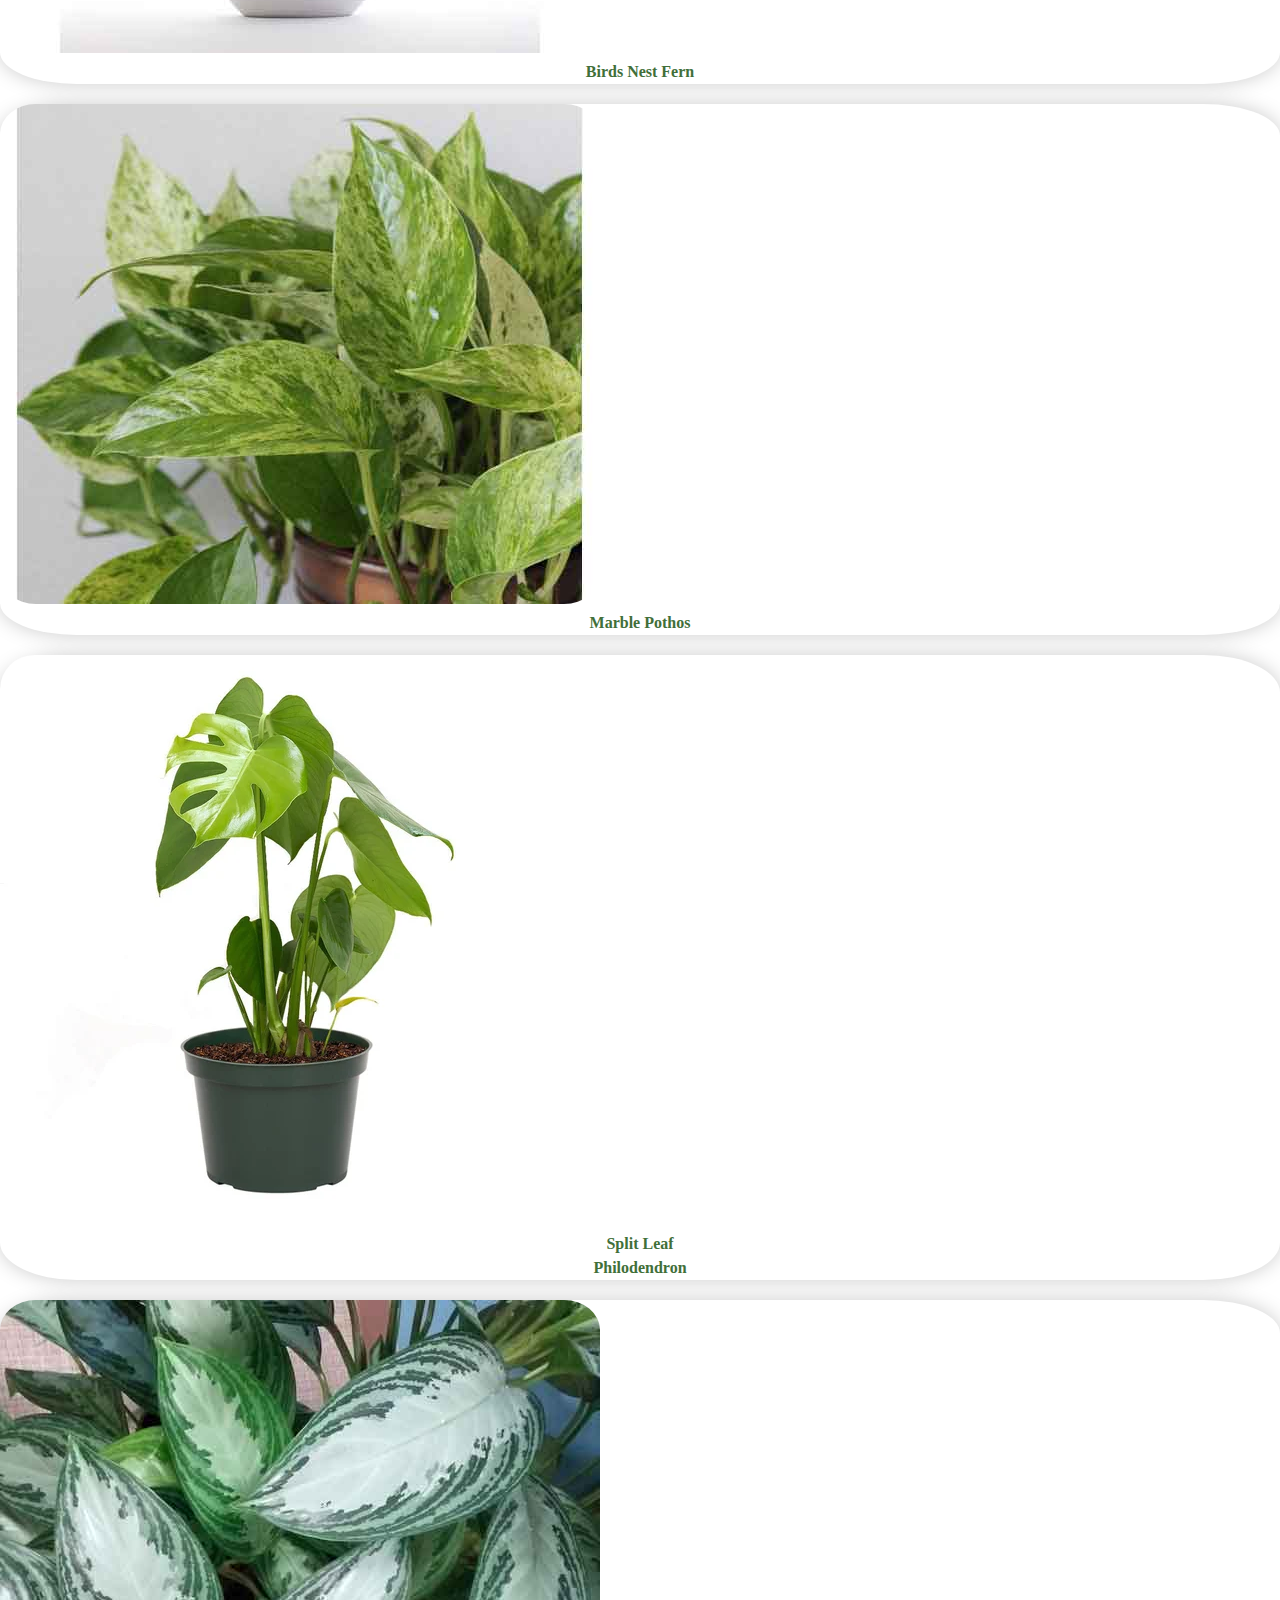
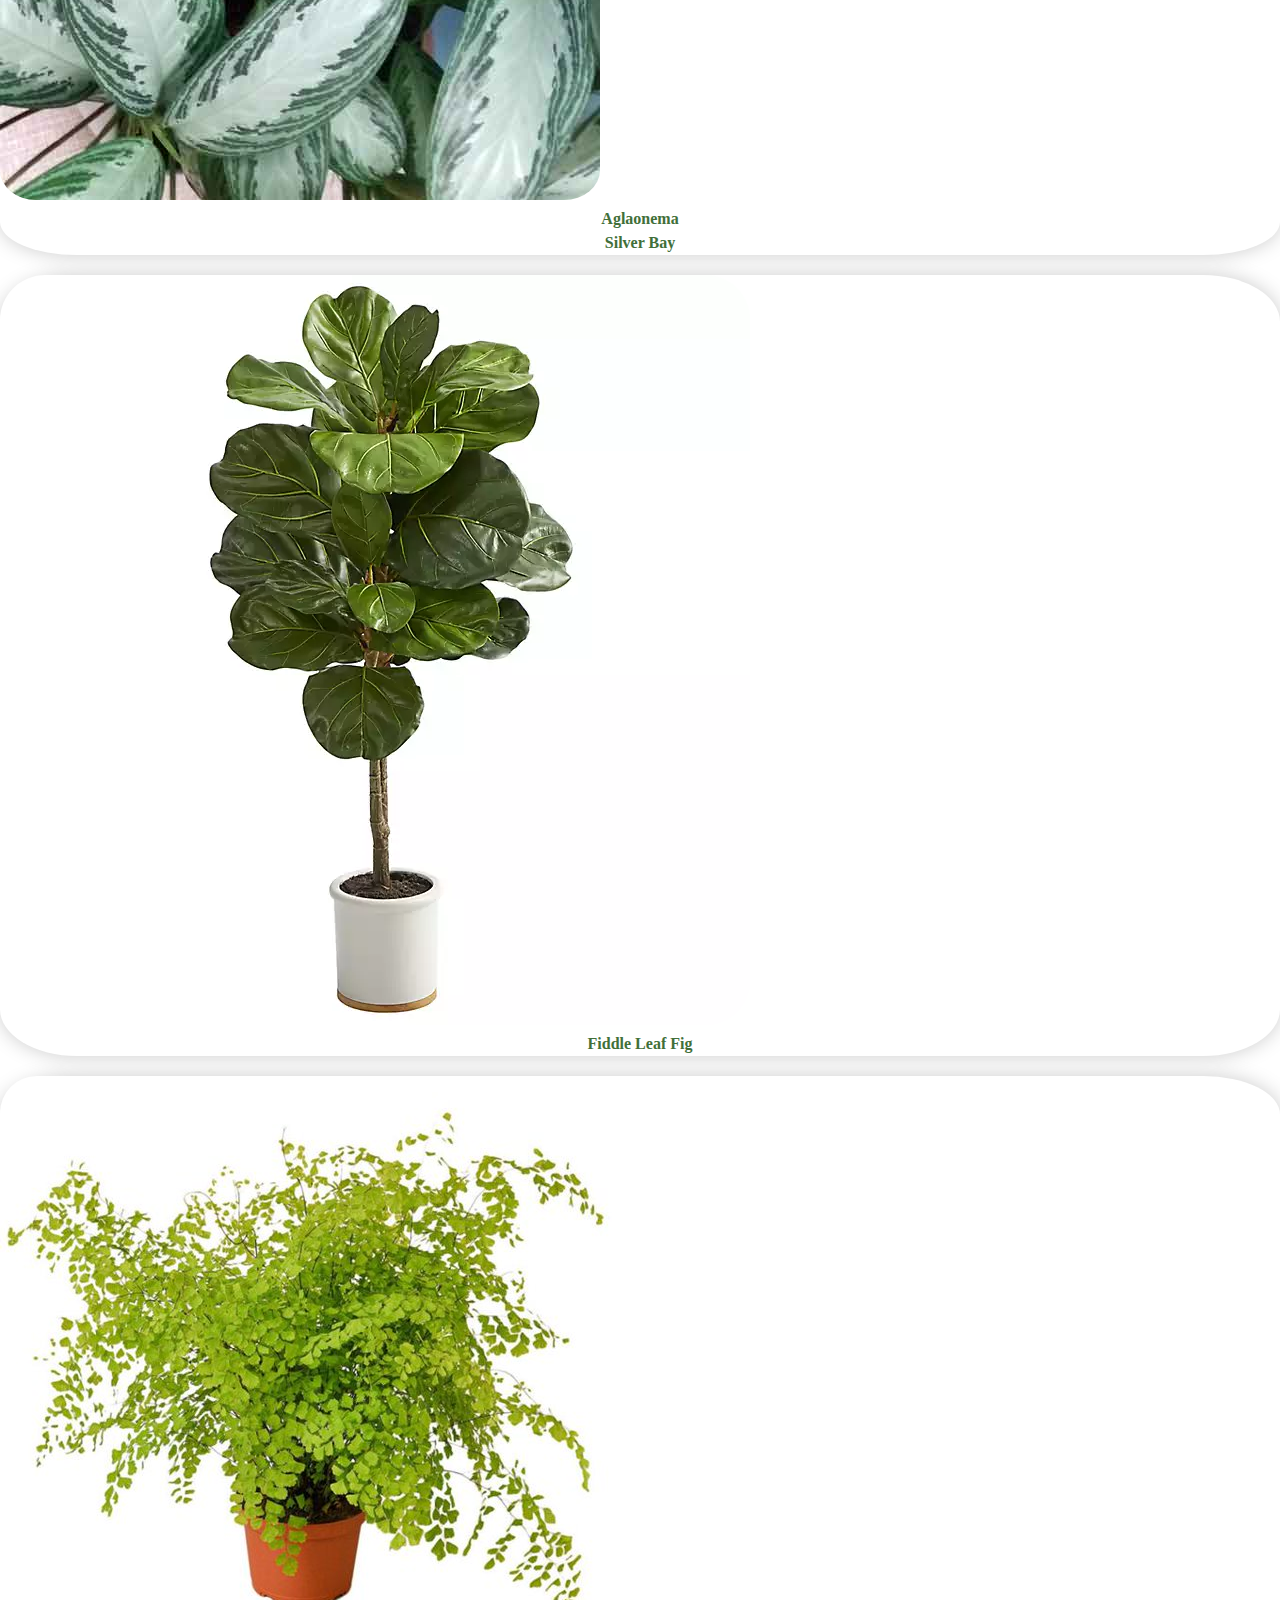
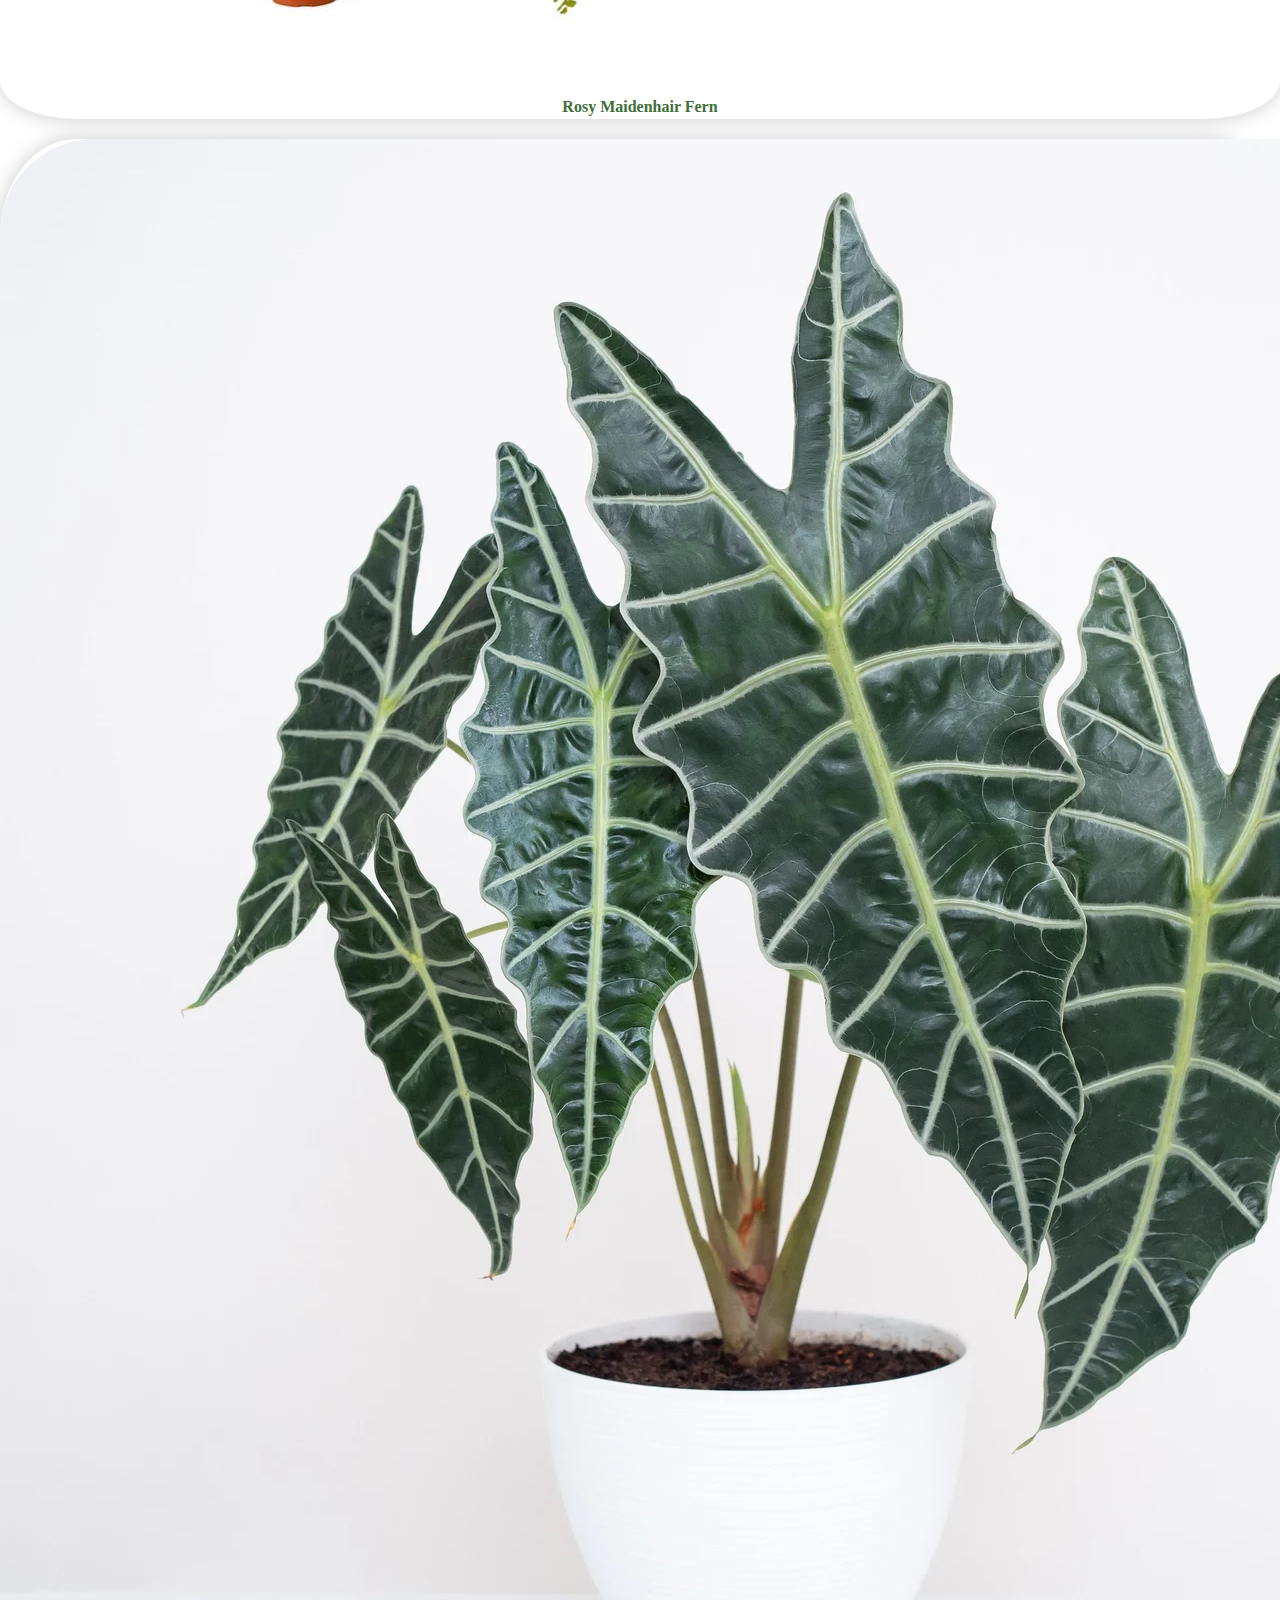
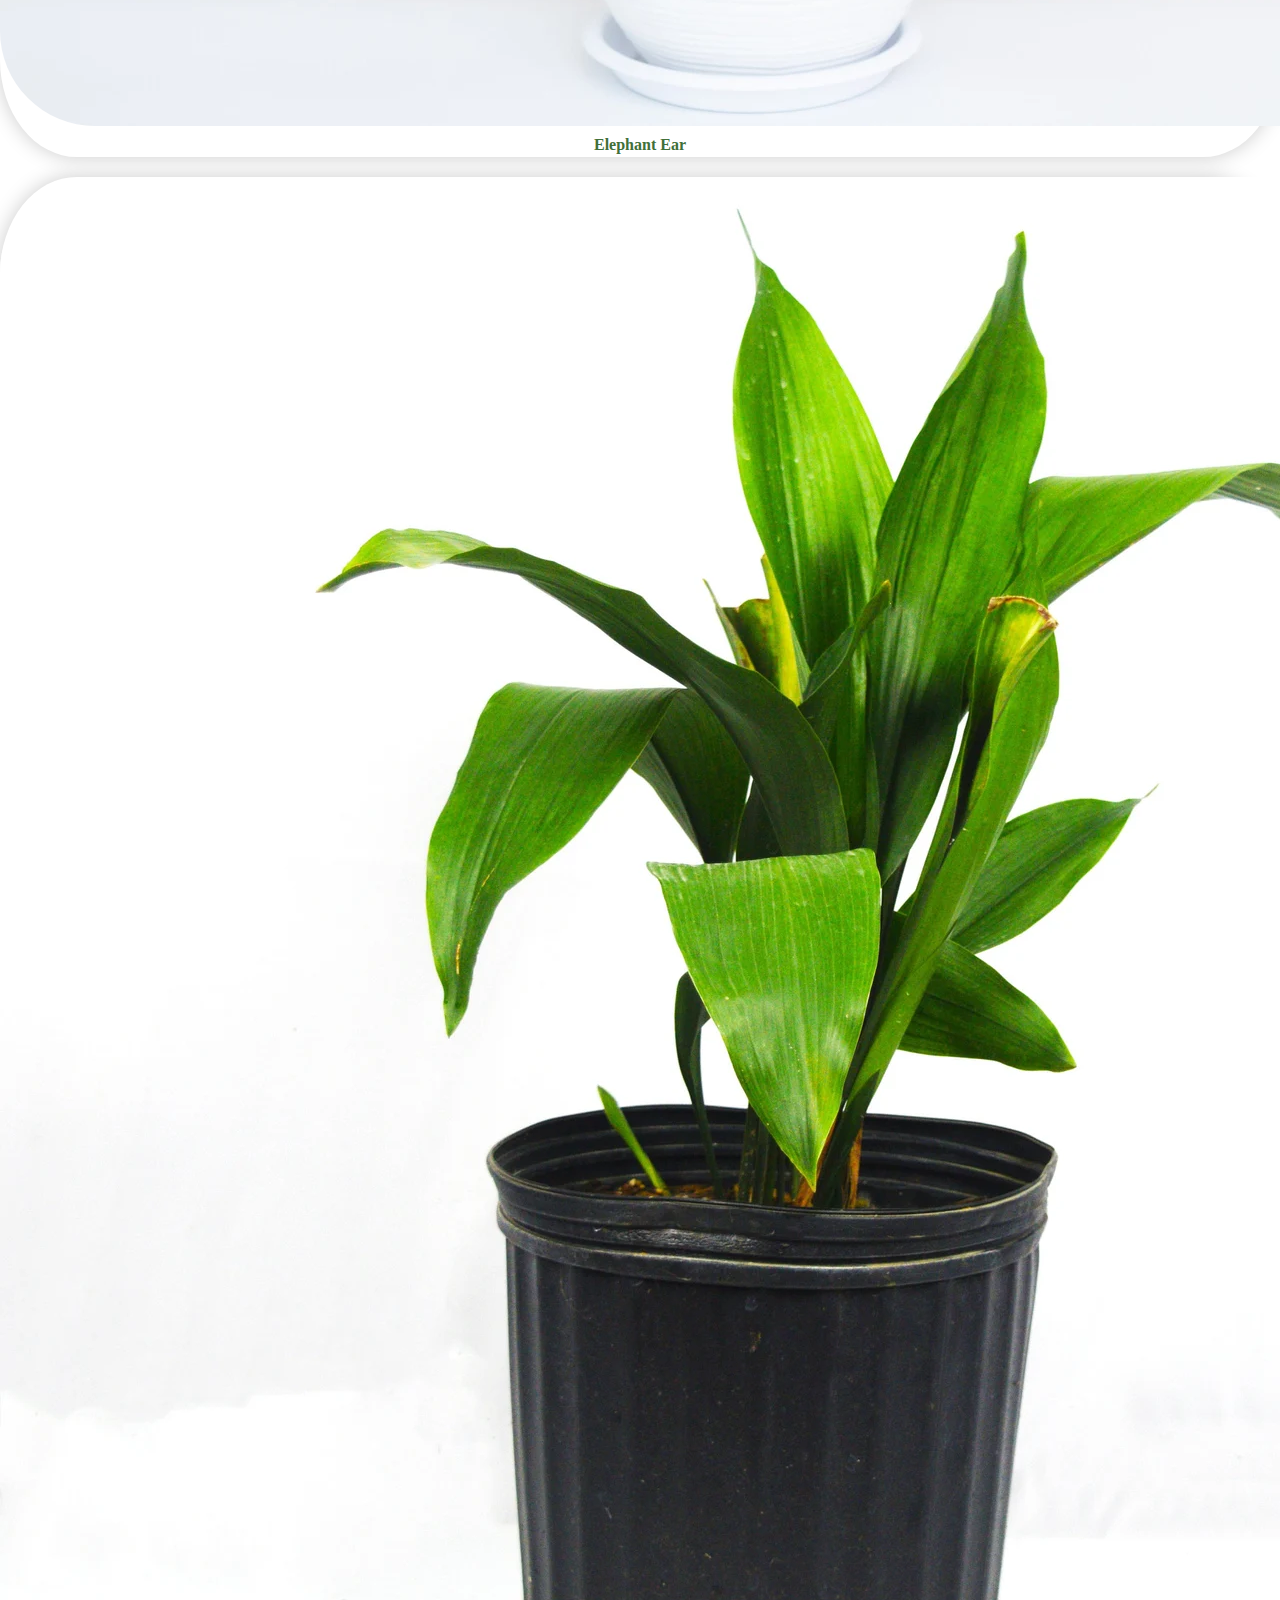
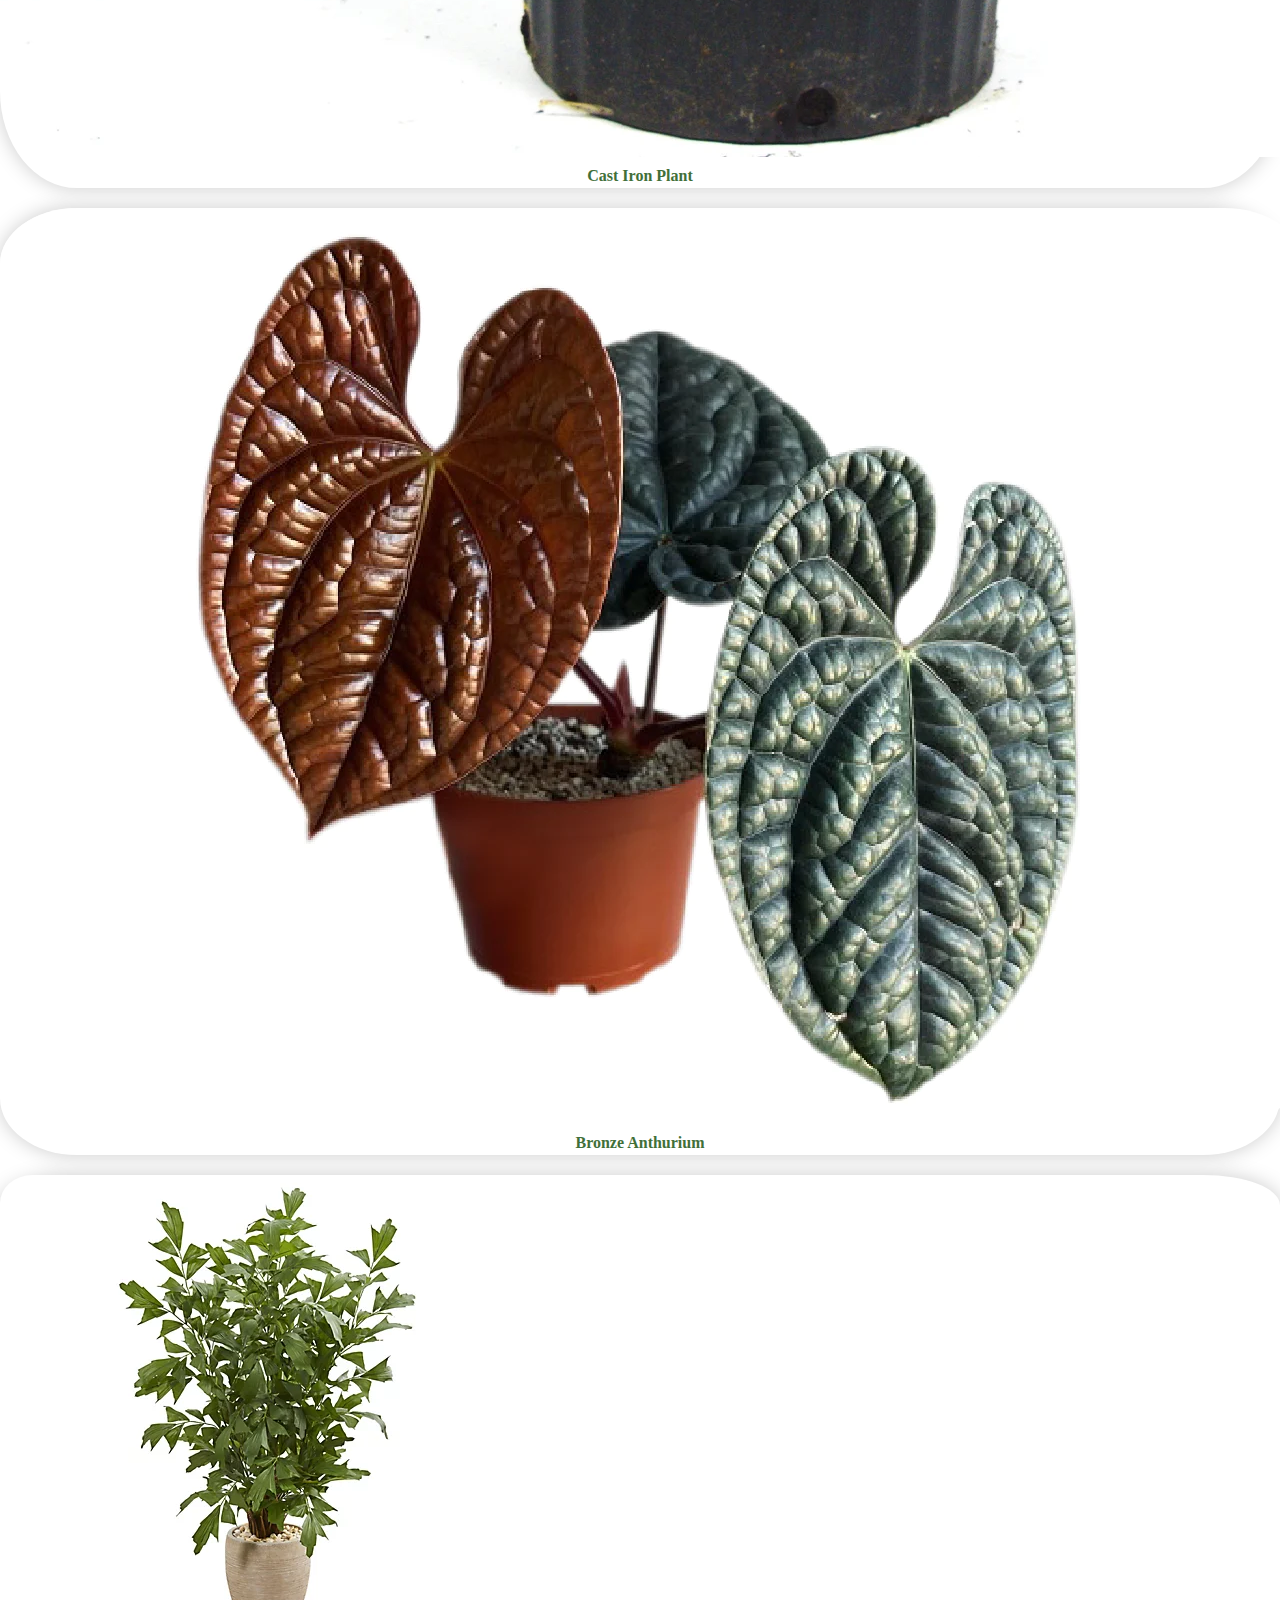
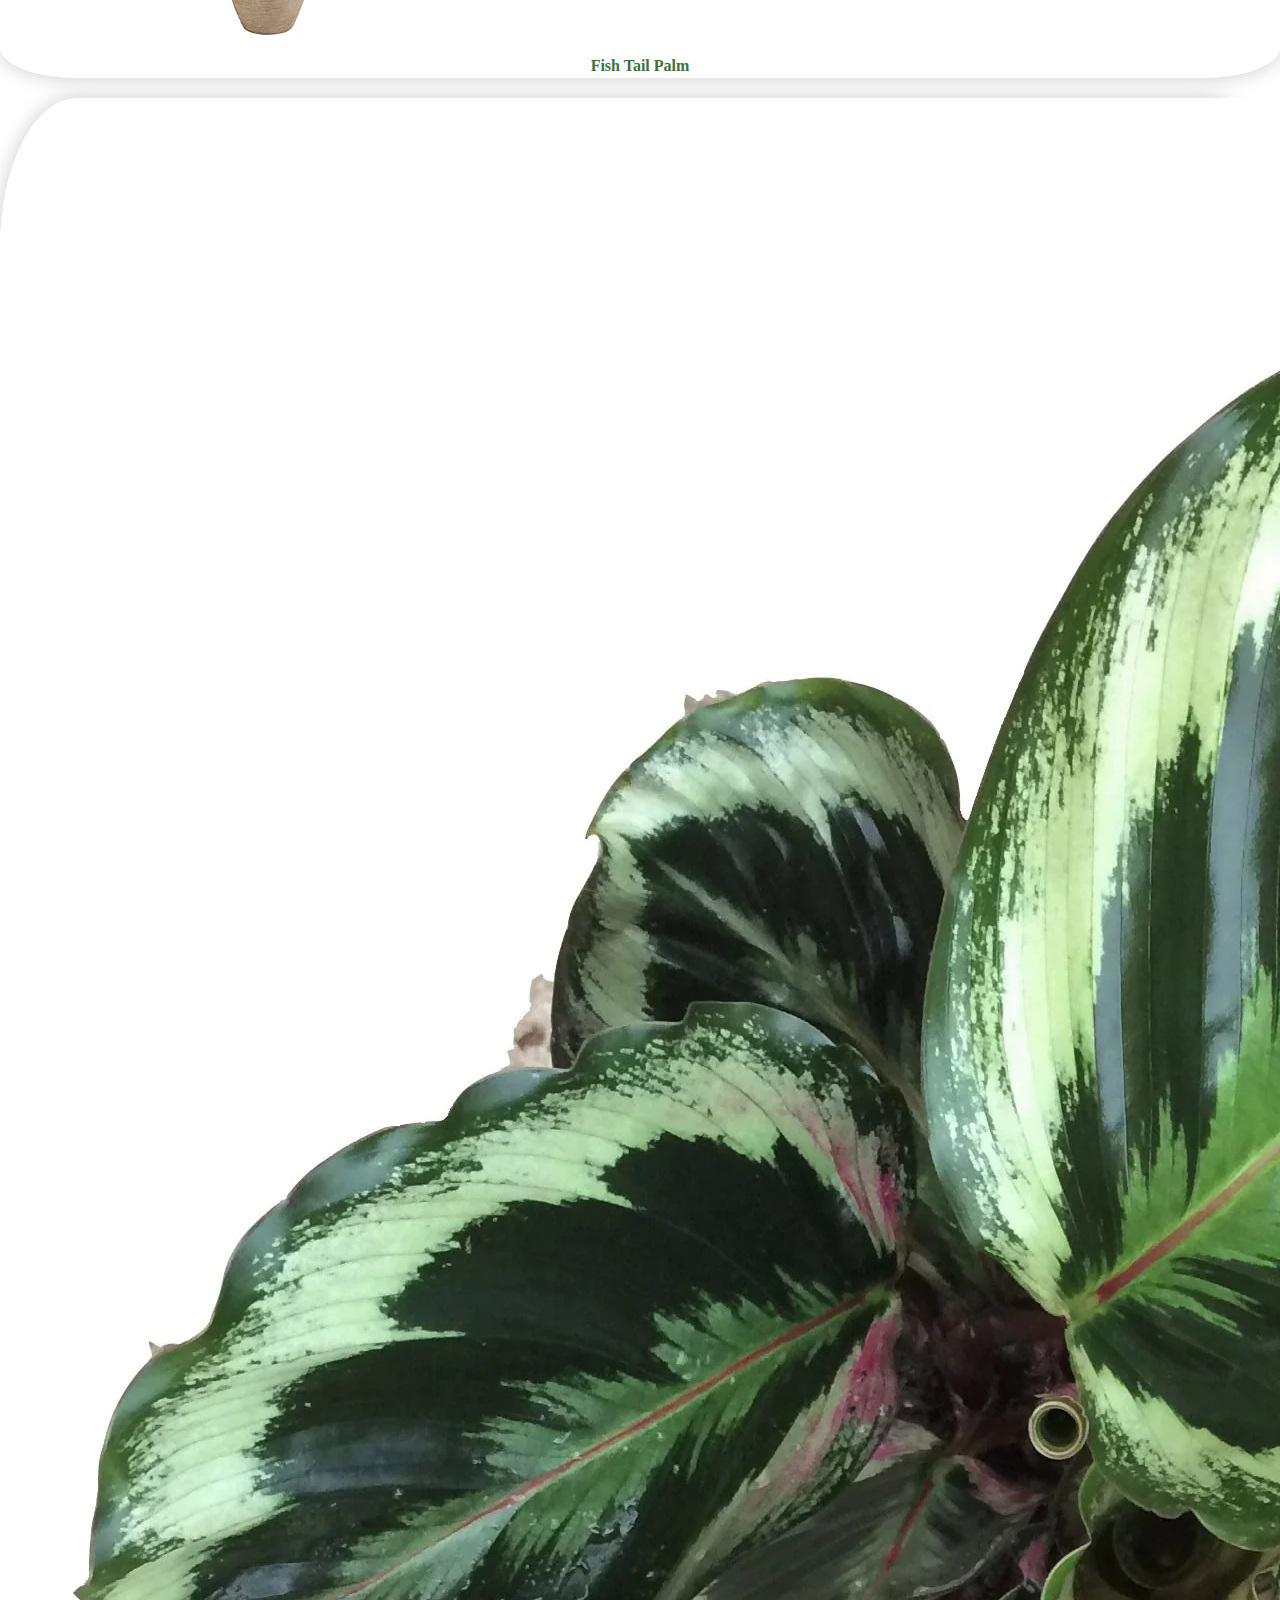
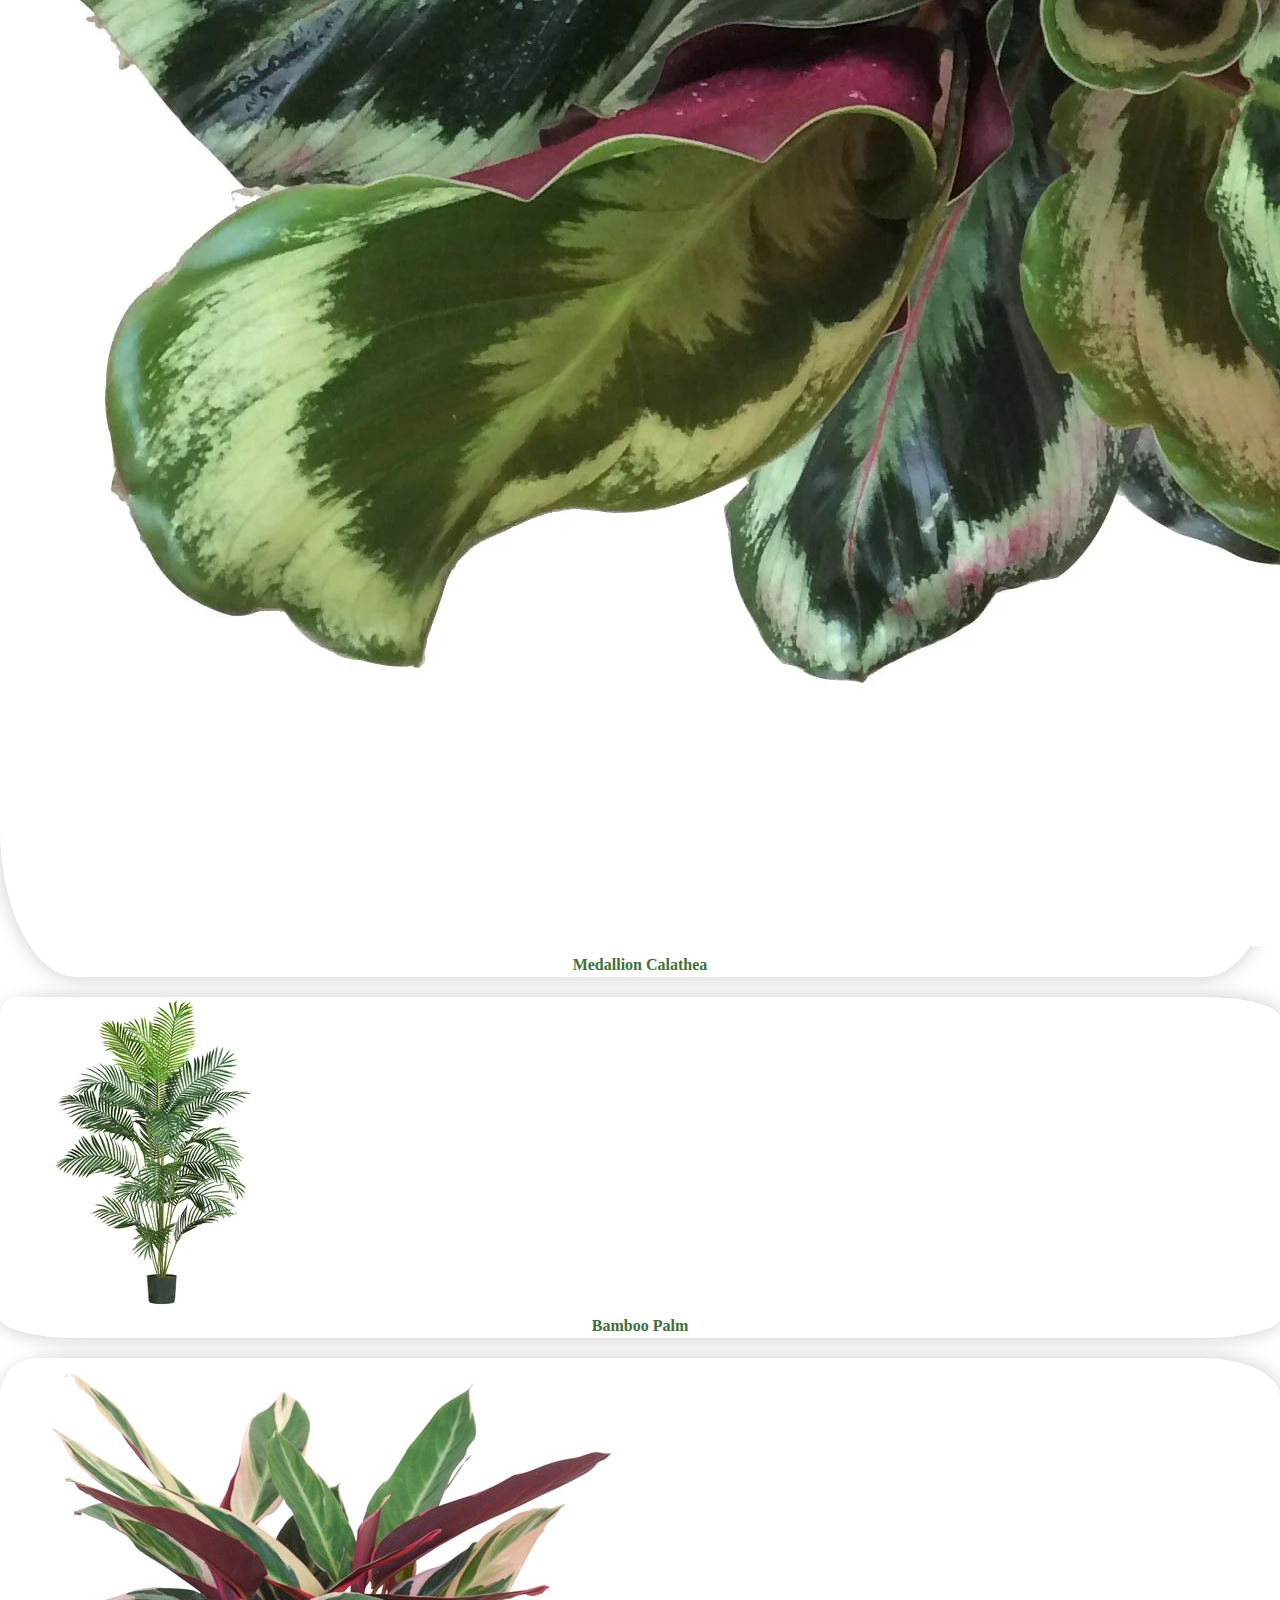
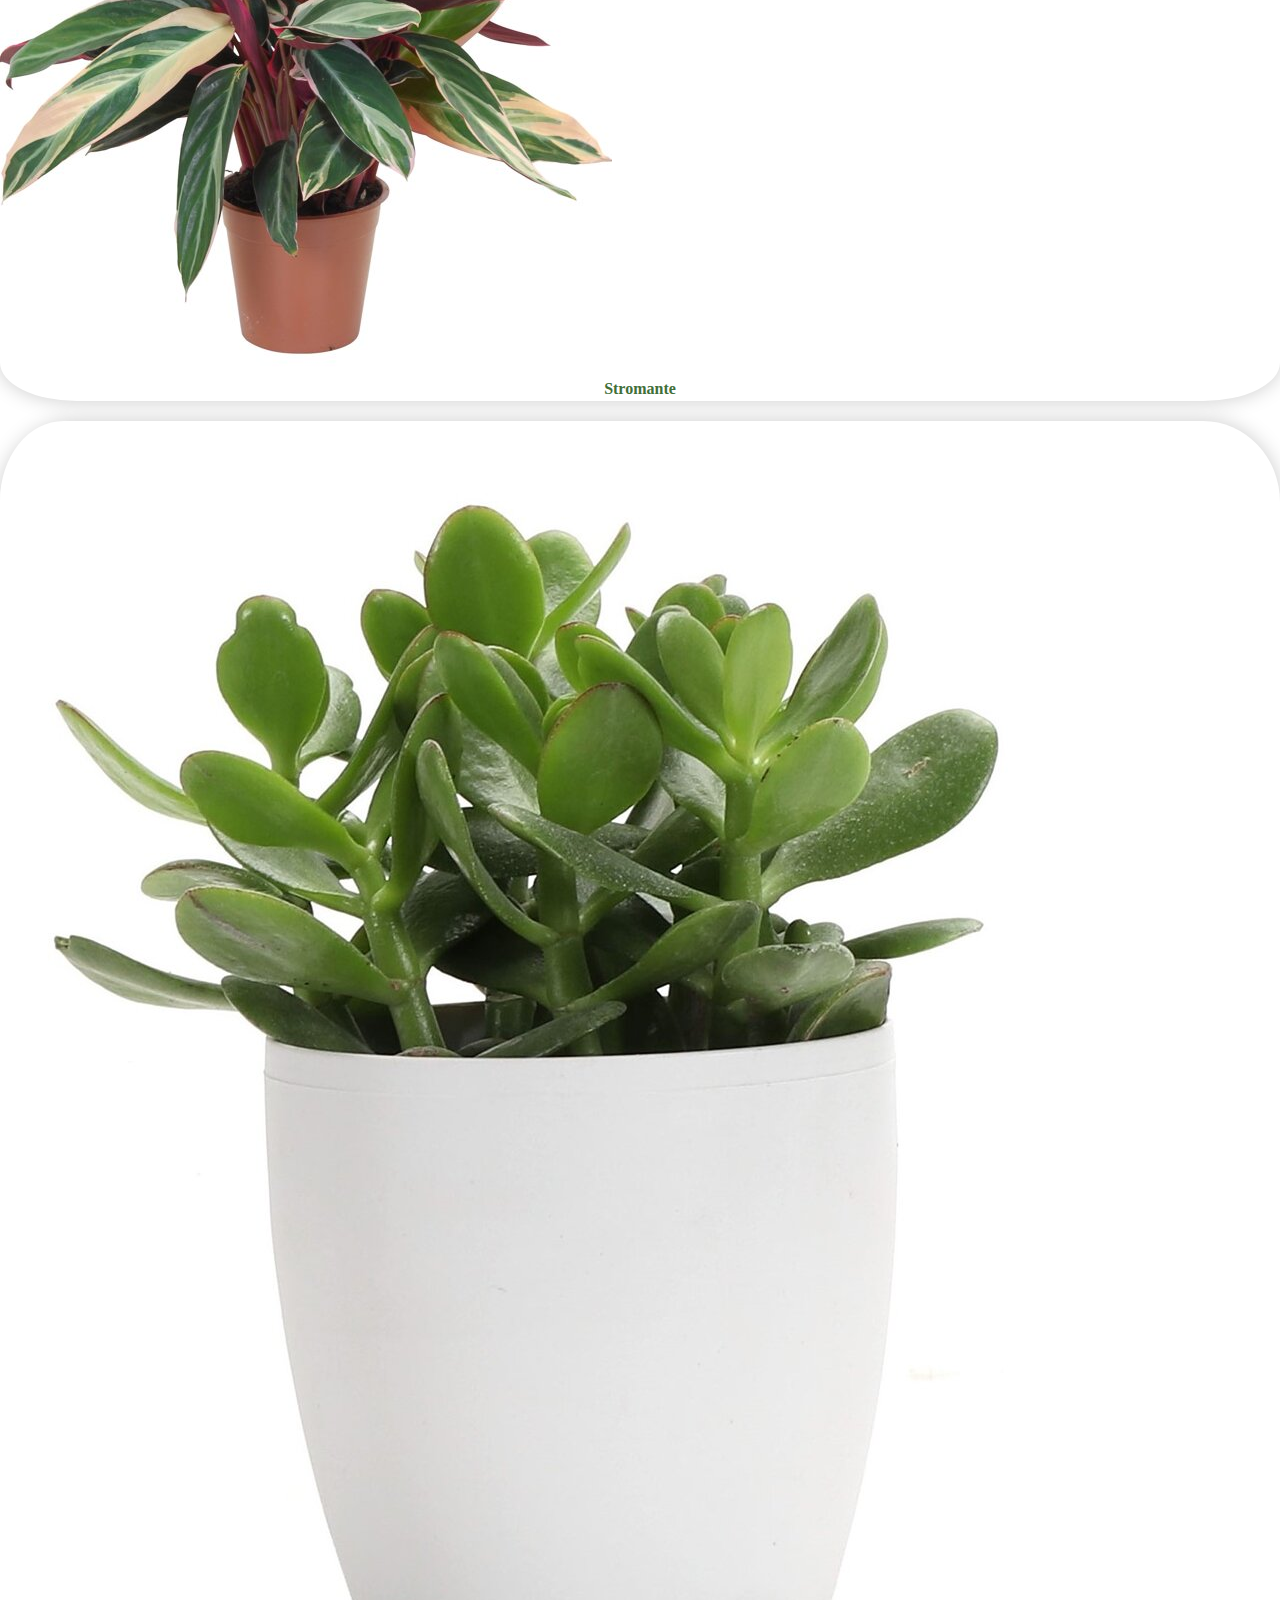
<file: plantdex--2/index--2.html>
<!DOCTYPE html>
<html lang="en">

<head>
    <meta charset="UTF-8">
    <meta http-equiv="X-UA-Compatible" content="IE=edge">
    <meta name="viewport" content="width=device-width, initial-scale=1.0">
    <title>Plantdex</title>
    <!-- Bootstrap CSS -->
    <link href="https://cdn.jsdelivr.net/npm/bootstrap@5.0.2/dist/css/bootstrap.min.css" rel="stylesheet"
        integrity="sha384-EVSTQN3/azprG1Anm3QDgpJLIm9Nao0Yz1ztcQTwFspd3yD65VohhpuuCOmLASjC" crossorigin="anonymous">
    <link rel="stylesheet" href="https://cdnjs.cloudflare.com/ajax/libs/font-awesome/4.7.0/css/font-awesome.min.css">
    <link href="https://fonts.googleapis.com/css2?family=Inter:wght@100;200;300;400;500;600;700;800;900&display=swap"
        rel="stylesheet">
    <link href="https://fonts.googleapis.com/css2?family=Satisfy&display=swap" rel="stylesheet">
    <link rel="stylesheet" href="style.css">
    <script src="https://ajax.googleapis.com/ajax/libs/jquery/3.6.1/jquery.min.js"></script>
</head>

<body>
    <nav class="navbar navbar-expand-lg fixed-top ">
        <a class="navbar-brand" href="#">PlantDex</a>
        <button class="navbar-toggler" type="button" data-toggle="collapse" data-target="#navbarSupportedContent"
            aria-controls="navbarSupportedContent" aria-expanded="false" aria-label="Toggle navigation">
            <span class="navbar-toggler-icon"></span>
        </button>
        <div class="collapse navbar-collapse " id="navbarSupportedContent">
            <ul class="navbar-nav mr-4">
                <li class="nav-item">
                    <a class="nav-link" data-value="home" href="#">Home</a>
                </li>
                <li class="nav-item">
                    <a class="nav-link" target="_blank" data-value="portfolio"
                        href="https://manali-decoding.github.io/">Portfolio</a>
                </li>
                <li class="nav-item">
                    <a class="nav-link" target="_blank" data-value="Github" href="https://github.com/manali-decoding">
                        Github</a>
                </li>
                <li class="nav-item">
                    <a class="nav-link" target="_blank" data-value="blog"
                        href="https://designsbymanali.medium.com/">Blog</a>
                </li>
            </ul>
        </div>
    </nav>


    <!-- Card section -->
    <div class="plantCards">
        <div class="container">
            <h1 class="text-center">PlantDex</h1>
            <div class="row">
                <div class="col-md-3 col-lg-3 col-sm-12">
                    <div class="card" data-id="Spider plant">
                        <div class=" card-img">
                            <img src="../images/4chlorpohytumcurlyspiderplat_bonnie_2_2000x.jpeg"
                                alt="spider Plant image" class="img-fluid">
                        </div>

                        <div class="card-body">
                            <h4 class="card-title">Spider Plant</h4>
                        </div>
                    </div>
                </div>
                <div class="col-md-3 col-lg-3 col-sm-12">
                    <div class="card" data-id="Peace lily">
                        <div class="card-img">
                            <img src="../images/peace-lily-houseplant.jpeg" alt="peaceLily image" class="img-fluid">
                        </div>

                        <div class="card-body">
                            <h4 class="card-title">Peace Lily </h4>
                        </div>
                    </div>
                </div>
                <div class="col-md-3 col-lg-3 col-sm-12">
                    <div class="card" data-id="Silver vase">
                        <div class="card-img">
                            <img src="../images/neoregelia-bromeliad-plant.jpeg" alt="bromeliad image"
                                class="img-fluid">
                        </div>

                        <div class="card-body">
                            <h4 class="card-title">neoregelia <br> bromeliad</h4>
                        </div>
                    </div>
                </div>
                <div class="col-md-3 col-lg-3 col-sm-12">
                    <div class="card" data-id="Birdnest fern">
                        <div class="card-img">
                            <img src="../images/birds-nest-fern-plant.jpeg" alt="birds nest fern image"
                                class="img-fluid">
                        </div>

                        <div class="card-body">
                            <h4 class="card-title">birds nest fern </h4>
                        </div>
                    </div>
                </div>
                <div class="col-md-3 col-lg-3 col-sm-12">
                    <div class="card" data-id="White Pothos">
                        <div class="card-img">
                            <img src="../images/pothos-marble-queen-plant.jpeg" alt="marble pothos image"
                                class="img-fluid">
                        </div>

                        <div class="card-body">
                            <h4 class="card-title">marble pothos</h4>
                        </div>
                    </div>
                </div>
                <div class="col-md-3 col-lg-3 col-sm-12">
                    <div class="card" data-id="Splitleaf Philodendron">
                        <div class="card-img">
                            <img src="../images/splitleaf.jpeg" alt="split leaf  image" class="img-fluid">
                        </div>

                        <div class="card-body">
                            <h4 class="card-title">Split Leaf <br>Philodendron</h4>
                        </div>
                    </div>
                </div>
                <div class="col-md-3 col-lg-3 col-sm-12">
                    <div class="card" data-id="Chinese Evergreen">
                        <div class="card-img">
                            <img src="../images/aglaonema-silver-bay-plants-close.jpeg" alt="Aglaonema Silver Bay image"
                                class="img-fluid">
                        </div>

                        <div class="card-body">
                            <h4 class="card-title">Aglaonema <br>Silver Bay</h4>
                        </div>
                    </div>
                </div>
                <div class="col-md-3 col-lg-3 col-sm-12">
                    <div class="card" data-id="Fidleleaf fig">
                        <div class="card-img">
                            <img src="../images/fiddleleaffig.jpeg" alt="Fidleleaf fig image" class="img-fluid">
                        </div>

                        <div class="card-body">
                            <h4 class="card-title">Fiddle Leaf Fig</h4>
                        </div>
                    </div>
                </div>




                <!-- --------------------------------------------------------------------- -->





                <div class="col-md-3 col-lg-3 col-sm-12">
                    <div class="card" data-id="Rosy Maidenhair">
                        <div class="card-img">
                            <img src="../images/maidenhair.jpeg" alt="Rosy Maidenhair image" class="img-fluid">
                        </div>
                        <div class="card-body">
                            <h4 class="card-title">Rosy Maidenhair Fern</h4>
                        </div>
                    </div>
                </div>
                <div class="col-md-3 col-lg-3 col-sm-12">
                    <div class="card" data-id="Elephant ear">
                        <div class="card-img">
                            <img src="images/Elephant ear.jpeg" alt="Elephant ear image" class="img-fluid">
                        </div>

                        <div class="card-body">
                            <h4 class="card-title">Elephant ear</h4>
                        </div>
                    </div>
                </div>
                <div class="col-md-3 col-lg-3 col-sm-12">
                    <div class="card" data-id="Cast iron plant">
                        <div class="card-img">
                            <img src="images/cast-iron.jpeg" alt="Cast iron plant image" class="img-fluid">
                        </div>

                        <div class="card-body">
                            <h4 class="card-title">Cast iron plant</h4>
                        </div>
                    </div>
                </div>
                <div class="col-md-3 col-lg-3 col-sm-12">
                    <div class="card" data-id="Bronze Anthurium">
                        <div class="card-img">
                            <img src="../images/AnthuriumBronze.jpeg" alt="Bronze Anthurium image" class="img-fluid">
                        </div>

                        <div class="card-body">
                            <h4 class="card-title">Bronze Anthurium</h4>
                        </div>
                    </div>
                </div>
                <div class="col-md-3 col-lg-3 col-sm-12">
                    <div class="card" data-id="Fish tail palm">
                        <div class="card-img">
                            <img src="images/fishtailpam.jpeg" alt="Fish tail palm image" class="img-fluid">
                        </div>

                        <div class="card-body">
                            <h4 class="card-title">Fish Tail Palm</h4>
                        </div>
                    </div>
                </div>
                <div class="col-md-3 col-lg-3 col-sm-12">
                    <div class="card" data-id="Medallion Calathea">
                        <div class="card-img">
                            <img src="../images/MedallionCalathea.jpeg" alt="Medallion Calathea image"
                                class="img-fluid">
                        </div>

                        <div class="card-body">
                            <h4 class="card-title">Medallion Calathea</h4>
                        </div>
                    </div>
                </div>
                <div class="col-md-3 col-lg-3 col-sm-12">
                    <div class="card" data-id="Bamboo palm">
                        <div class="card-img">
                            <img src="images/bamboopalm.jpeg" alt="Bamboo palm image" class="img-fluid">
                        </div>

                        <div class="card-body">
                            <h4 class="card-title">Bamboo Palm</h4>
                        </div>
                    </div>
                </div>
                <div class="col-md-3 col-lg-3 col-sm-12">
                    <div class="card" data-id="Stromante">
                        <div class="card-img">
                            <img src="images/stomanthe.jpeg" alt="Stromante image" class="img-fluid">
                        </div>

                        <div class="card-body">
                            <h4 class="card-title">Stromante</h4>
                        </div>
                    </div>
                </div>
                <div class="col-md-3 col-lg-3 col-sm-12">
                    <div class="card" data-id="Jade Plant">
                        <div class="card-img">
                            <img src="images/jadeplant.jpeg" alt="Jade Plant image" class="img-fluid">
                        </div>

                        <div class="card-body">
                            <h4 class="card-title">Jade Plant</h4>
                        </div>
                    </div>
                </div>
                <div class="col-md-3 col-lg-3 col-sm-12">
                    <div class="card" data-id="Stiped calathea">
                        <div class="card-img">
                            <img src="images/Stiped calathea.jpeg" alt="Stiped calathea image" class="img-fluid">
                        </div>

                        <div class="card-body">
                            <h4 class="card-title">Striped calathea</h4>
                        </div>
                    </div>
                </div>
                <div class="col-md-3 col-lg-3 col-sm-12">
                    <div class="card" data-id="Yellow Malaysian Dracaena">
                        <div class="card-img">
                            <img src="images/Yellow Malaysian Dracaena.jpeg" alt="Yellow Malaysian Dracaena image"
                                class="img-fluid">
                        </div>

                        <div class="card-body">
                            <h4 class="card-title">Yellow Malaysian Dracaena</h4>
                        </div>
                    </div>
                </div>
                <div class="col-md-3 col-lg-3 col-sm-12">
                    <div class="card" data-id="Sago palm">
                        <div class="card-img">
                            <img src="images/sagopalm.jpeg" alt="Sago palm image" class="img-fluid">
                        </div>

                        <div class="card-body">
                            <h4 class="card-title">Sago palm</h4>
                        </div>
                    </div>
                </div>
                <div class="col-md-3 col-lg-3 col-sm-12">
                    <div class="card" data-id="Rubber plant">
                        <div class="card-img">
                            <img src="images/Rubber plant.jpeg" alt="Rubber plant image" class="img-fluid">
                        </div>

                        <div class="card-body">
                            <h4 class="card-title">Rubber plant</h4>
                        </div>
                    </div>
                </div>
                <div class="col-md-3 col-lg-3 col-sm-12">
                    <div class="card" data-id="Orchid cactus">
                        <div class="card-img">
                            <img src="images/Orchid cactus.jpeg" alt="Orchid cactus image" class="img-fluid">
                        </div>

                        <div class="card-body">
                            <h4 class="card-title">Orchid cactus</h4>
                        </div>
                    </div>
                </div>
                <div class="col-md-3 col-lg-3 col-sm-12">
                    <div class="card" data-id="Weeping fig">
                        <div class="card-img">
                            <img src="images/Weeping fig.jpeg" alt="Weeping fig image" class="img-fluid">
                        </div>

                        <div class="card-body">
                            <h4 class="card-title">Weeping fig</h4>
                        </div>
                    </div>
                </div>
                <div class="col-md-3 col-lg-3 col-sm-12">
                    <div class="card" data-id="Epipremnum aureum">
                        <div class="card-img">
                            <img src="images/Epipremnum aureum.jpeg" alt="Epipremnum aureum image" class="img-fluid">
                        </div>

                        <div class="card-body">
                            <h4 class="card-title">Epipremnum aureum</h4>
                        </div>
                    </div>
                </div>
                <div class="col-md-3 col-lg-3 col-sm-12">
                    <div class="card" data-id="Herringbone">
                        <div class="card-img">
                            <img src="images/Herringbone.jpg" alt="Herringbone image" class="img-fluid">
                        </div>

                        <div class="card-body">
                            <h4 class="card-title">Herringbone</h4>
                        </div>
                    </div>
                </div>
                <div class="col-md-3 col-lg-3 col-sm-12">
                    <div class="card" data-id="Wax plant">
                        <div class="card-img">
                            <img src="images/wax plant.jpeg" alt="Wax plant image" class="img-fluid">
                        </div>

                        <div class="card-body">
                            <h4 class="card-title">Wax plant</h4>
                        </div>
                    </div>
                </div>
                <div class="col-md-3 col-lg-3 col-sm-12">
                    <div class="card" data-id="Red Philodendron">
                        <div class="card-img">
                            <img src="images/Red Philodendron.jpeg" alt="Red Philodendron image" class="img-fluid">
                        </div>

                        <div class="card-body">
                            <h4 class="card-title">Red Philodendron</h4>
                        </div>
                    </div>
                </div>
                <div class="col-md-3 col-lg-3 col-sm-12">
                    <div class="card" data-id="Velvet leaf vine">
                        <div class="card-img">
                            <img src="images/Velvet leaf vine.jpeg" alt="Velvet leaf vine image" class="img-fluid">
                        </div>

                        <div class="card-body">
                            <h4 class="card-title">Velvet leaf vine</h4>
                        </div>
                    </div>
                </div>
                <div class="col-md-3 col-lg-3 col-sm-12">
                    <div class="card" data-id="Elephant foot">
                        <div class="card-img">
                            <img src="images/Elephant foot.jpeg" alt="Elephant foot image" class="img-fluid">
                        </div>

                        <div class="card-body">
                            <h4 class="card-title">Elephant foot</h4>
                        </div>
                    </div>
                </div>
                <div class="col-md-3 col-lg-3 col-sm-12">
                    <div class="card" data-id="Lime philodendron">
                        <div class="card-img">
                            <img src="images/Lime philodendron.jpeg.crdownload" alt="Lime philodendron image"
                                class="img-fluid">
                        </div>

                        <div class="card-body">
                            <h4 class="card-title">Lime philodendron</h4>
                        </div>
                    </div>
                </div>
                <div class="col-md-3 col-lg-3 col-sm-12">
                    <div class="card" data-id="English ivy">
                        <div class="card-img">
                            <img src="images/English ivy.jpeg" alt="English ivy image" class="img-fluid">
                        </div>

                        <div class="card-body">
                            <h4 class="card-title">English ivy</h4>
                        </div>
                    </div>
                </div>
                <div class="col-md-3 col-lg-3 col-sm-12">
                    <div class="card" data-id="Boston fern">
                        <div class="card-img">
                            <img src="images/Boston fern1.jpeg" alt="Boston fern image" class="img-fluid">
                        </div>

                        <div class="card-body">
                            <h4 class="card-title">Boston fern</h4>
                        </div>
                    </div>
                </div>
            </div>
        </div>
    </div>

    <!-- Modal -->
    <div class="modal-overlay">
        <div class="modal-dialog">
            <article class="modal-content">




            </article><!-- End of Modal-content -->
        </div><!-- End of Modal-dialog -->
    </div> <!-- End of Modal-overlay -->

    <script src="script--2.js"></script>
    <!-- jQuery library -->
    <script src="https://ajax.googleapis.com/ajax/libs/jquery/3.6.1/jquery.min.js"></script>

    <!-- Bootstrap JS Bundle with Popper -->
    <!-- <script src="https://cdn.jsdelivr.net/npm/bootstrap@5.0.2/dist/js/bootstrap.bundle.min.js"
        integrity="sha384-MrcW6ZMFYlzcLA8Nl+NtUVF0sA7MsXsP1UyJoMp4YLEuNSfAP+JcXn/tWtIaxVXM"
        crossorigin="anonymous"></script> -->



</body>

</html>
</file>
<file: style.css>
* {
  margin: 0;
  padding: 0;
  box-sizing: border-box;
}

body {
  font-size: 1rem;
  font-weight: 400;
  line-height: 1.5;
  text-align: left;
}

.container {
  padding-top: 1rem;
}
.navbar {
  background: #416f39;
}

.nav-link,
.navbar-brand {
  color: #edecec;
  cursor: pointer;
}
.navbar-brand {
  padding-left: 1.5rem;
}
.navbar-brand:hover {
  color: #bbc992;
}

.nav-link {
  margin-right: 1em !important;
}

.nav-link:hover {
  background: #edecec;
  color: #416f39;
  border-radius: 4px;
}
.nav-link:visited {
  color: #bbc992;
}

.navbar-collapse {
  justify-content: flex-end;
}

.navbar-toggler {
  background: #fff !important;
}

.navbar-collapse {
  justify-content: flex-end;
}

.col-lg-3 {
  margin-top: 20px;
}
.plantCards {
  margin: 4em 0;
  position: relative;
}
.plantCards h1 {
  font-family: 'Inter', sans-serif;
  color: #416f39;
  margin: 2em;
}
.plantCards .card {
  box-shadow: 0 0 20px #ccc;
  border-radius: 6%;
  width: 100%;
  height: 100%;
  /* padding: 0.375rem 0.75rem; */
}
.plantCards .card img {
  border-radius: 6%;
}
.plantCards .card-title {
  color: #416f39;
  text-align: center;
  text-transform: capitalize;
}

/* MODAL */

.modal-overlay {
  position: fixed;
  top: 0;
  left: 0;
  width: 100%;
  height: 100%;
  background: rgba(73, 166, 233, 0.5);
  display: grid;
  place-items: center;
  transition: var(--transition);
  visibility: hidden;
  z-index: -10;
  overflow-y: auto !important;
}

.modal-content {
  position: relative;
  display: flex;
  flex-direction: column;
  width: 60%;
  pointer-events: auto;
  background-color: #fff;
  box-shadow: 5px 4px 10px 1px #6d6d6d;
  background-clip: padding-box;
  border-radius: 0.3rem;
  outline: 0;
}

.modal-dialog {
  background: var(--clr-white);
  border-radius: var(--radius);
  width: 90vw;
  height: 100vh;
  max-width: var(--fixed-width);
  text-align: center;
  display: grid;
  place-items: center;
  position: relative;
}

.modal-body {
  display: flex;
  justify-content: space-between;
}
/* OPEN/CLOSE MODAL */
.open-modal {
  visibility: visible;
  z-index: 10;
}
.modal-header {
  padding: 1rem 1rem;
  border-bottom: none;
  background-color: #416f39;
}

.modal-header h1 {
  font-family: 'Inter', sans-serif;
  font-size: 1.8rem;
  color: #f2f2ea;
  display: block;

  float: left;
}

.modal-header h2 {
  font-family: 'Inter', sans-serif;
  font-size: 1.2rem;
  color: #f2f2ea;
  display: block;
  float: left;
}
.modal_closeBtn {
  font-size: 40px;
  background-color: transparent;
  border: 0;
}
.close {
  float: right;
  font-size: 1.5rem;
  font-weight: 700;
  line-height: 1;
  color: #416f39;
  text-shadow: 0 1px 0 #fff;
  opacity: 0.5;
  border: none;
}

.fa-times-circle:before {
  content: '\f057';
}

.modal_left,
.modal_right {
  width: 100%;
  display: flex;
  flex-direction: column;
  justify-content: center;
}

.specs {
  width: 40%;
  background-color: #f2f2ea;
  text-transform: capitalize;
  margin-bottom: 5%;
  width: 100%;
  height: auto;
  /* padding-top: 20px; */
}
.specs h1 {
  font-size: 2rem;
  font-family: 'Satisfy', cursive;
  text-align: left;
  /* padding-top: 20px; */
}

.specTitle {
  width: 70%;
  float: left;
  padding: 10px 20px;
}
.specIcon {
  width: 30%;
  float: left;
}

.plantCard_icn {
  width: 70%;
  height: 70%;
}

.description {
  width: 100%;
  clear: both;
}

.modal-left,
.modal-right {
  width: 50%;
  display: flex;
  flex-direction: column;
}

.modal-right {
  display: flex;
  justify-content: center;
  align-self: center;
  overflow: hidden !important;
}

.modal_img {
  flex-shrink: 0;
  min-width: 100%;
  min-height: 100%;
}

.description ul {
  width: 100%;
}
.description li {
  text-align: left;
}
/* li span {
  /* position: relative; */
/* left: -25px; 
} */

/* REMOVED CODE - TEMP */

/* <article class="modal-right">
                <img src="${plantSpecs[plantCard]['img']}" alt="peace lily plant image" class="modal_img">
                </article> */
</file>
<file: plantdex--2/style.css>
* {
  margin: 0;
  padding: 0;
  box-sizing: border-box;
}

body {
  font-size: 1rem;
  font-weight: 400;
  line-height: 1.5;
  text-align: left;
}

.container {
  padding-top: 1rem;
}
.navbar {
  background: #416f39;
}

.nav-link,
.navbar-brand {
  color: #edecec;
  cursor: pointer;
}
.navbar-brand {
  padding-left: 1.5rem;
}
.navbar-brand:hover {
  color: #bbc992;
}

.nav-link {
  margin-right: 1em !important;
}

.nav-link:hover {
  background: #edecec;
  color: #416f39;
  border-radius: 4px;
}
.nav-link:visited {
  color: #bbc992;
}

.navbar-collapse {
  justify-content: flex-end;
}

.navbar-toggler {
  background: #fff !important;
}

.navbar-collapse {
  justify-content: flex-end;
}

.col-lg-3 {
  margin-top: 20px;
}
.plantCards {
  margin: 4em 0;
  position: relative;
}
.plantCards h1 {
  font-family: 'Inter', sans-serif;
  color: #416f39;
  margin: 2em;
}
.plantCards .card {
  box-shadow: 0 0 20px #ccc;
  border-radius: 6%;
  width: 100%;
  height: 100%;
  /* padding: 0.375rem 0.75rem; */
}
.plantCards .card img {
  border-radius: 6%;
}
.plantCards .card-title {
  color: #416f39;
  text-align: center;
  text-transform: capitalize;
}

/* MODAL */

.modal-overlay {
  position: fixed;
  top: 0;
  left: 0;
  width: 100%;
  height: 100%;
  background: rgba(73, 166, 233, 0.5);
  display: grid;
  place-items: center;
  transition: var(--transition);
  visibility: hidden;
  z-index: -10;
  overflow-y: auto !important;
}

.modal-content {
  position: relative;
  display: flex;
  flex-direction: column;
  width: 60%;
  pointer-events: auto;
  background-color: #fff;
  box-shadow: 5px 4px 10px 1px #6d6d6d;
  background-clip: padding-box;
  border-radius: 0.3rem;
  outline: 0;
}

.modal-dialog {
  background: var(--clr-white);
  border-radius: var(--radius);
  width: 90vw;
  height: 100vh;
  max-width: var(--fixed-width);
  text-align: center;
  display: grid;
  place-items: center;
  position: relative;
}

.modal-body {
  display: flex;
  justify-content: space-between;
}
/* OPEN/CLOSE MODAL */
.open-modal {
  visibility: visible;
  z-index: 10;
}
.modal-header {
  padding: 1rem 1rem;
  border-bottom: none;
  background-color: #416f39;
}

.modal-header h1 {
  font-family: 'Inter', sans-serif;
  font-size: 1.8rem;
  color: #f2f2ea;
  display: block;

  float: left;
}

.modal-header h2 {
  font-family: 'Inter', sans-serif;
  font-size: 1.2rem;
  color: #f2f2ea;
  display: block;
  float: left;
}
.modal_closeBtn {
  font-size: 40px;
  background-color: transparent;
  border: 0;
}
.close {
  float: right;
  font-size: 1.5rem;
  font-weight: 700;
  line-height: 1;
  color: #416f39;
  text-shadow: 0 1px 0 #fff;
  opacity: 0.5;
  border: none;
}

.fa-times-circle:before {
  content: '\f057';
}

.modal_left,
.modal_right {
  width: 100%;
  display: flex;
  flex-direction: column;
  justify-content: center;
}

.specs {
  width: 40%;
  background-color: #f2f2ea;
  text-transform: capitalize;
  margin-bottom: 5%;
  width: 100%;
  height: auto;
  /* padding-top: 20px; */
}
.specs h1 {
  font-size: 2rem;
  font-family: 'Satisfy', cursive;
  text-align: left;
  /* padding-top: 20px; */
}

.specTitle {
  width: 70%;
  float: left;
  padding: 10px 20px;
}
.specIcon {
  width: 30%;
  float: left;
}

.plantCard_icn {
  width: 70%;
  height: 70%;
}

.description {
  width: 100%;
  clear: both;
}

.modal-left,
.modal-right {
  width: 50%;
  display: flex;
  flex-direction: column;
}

.modal-right {
  display: flex;
  justify-content: center;
  align-self: center;
  overflow: hidden !important;
}

.modal_img {
  flex-shrink: 0;
  min-width: 100%;
  min-height: 100%;
}

.description ul {
  width: 100%;
}
.description li {
  text-align: left;
}
</file>
